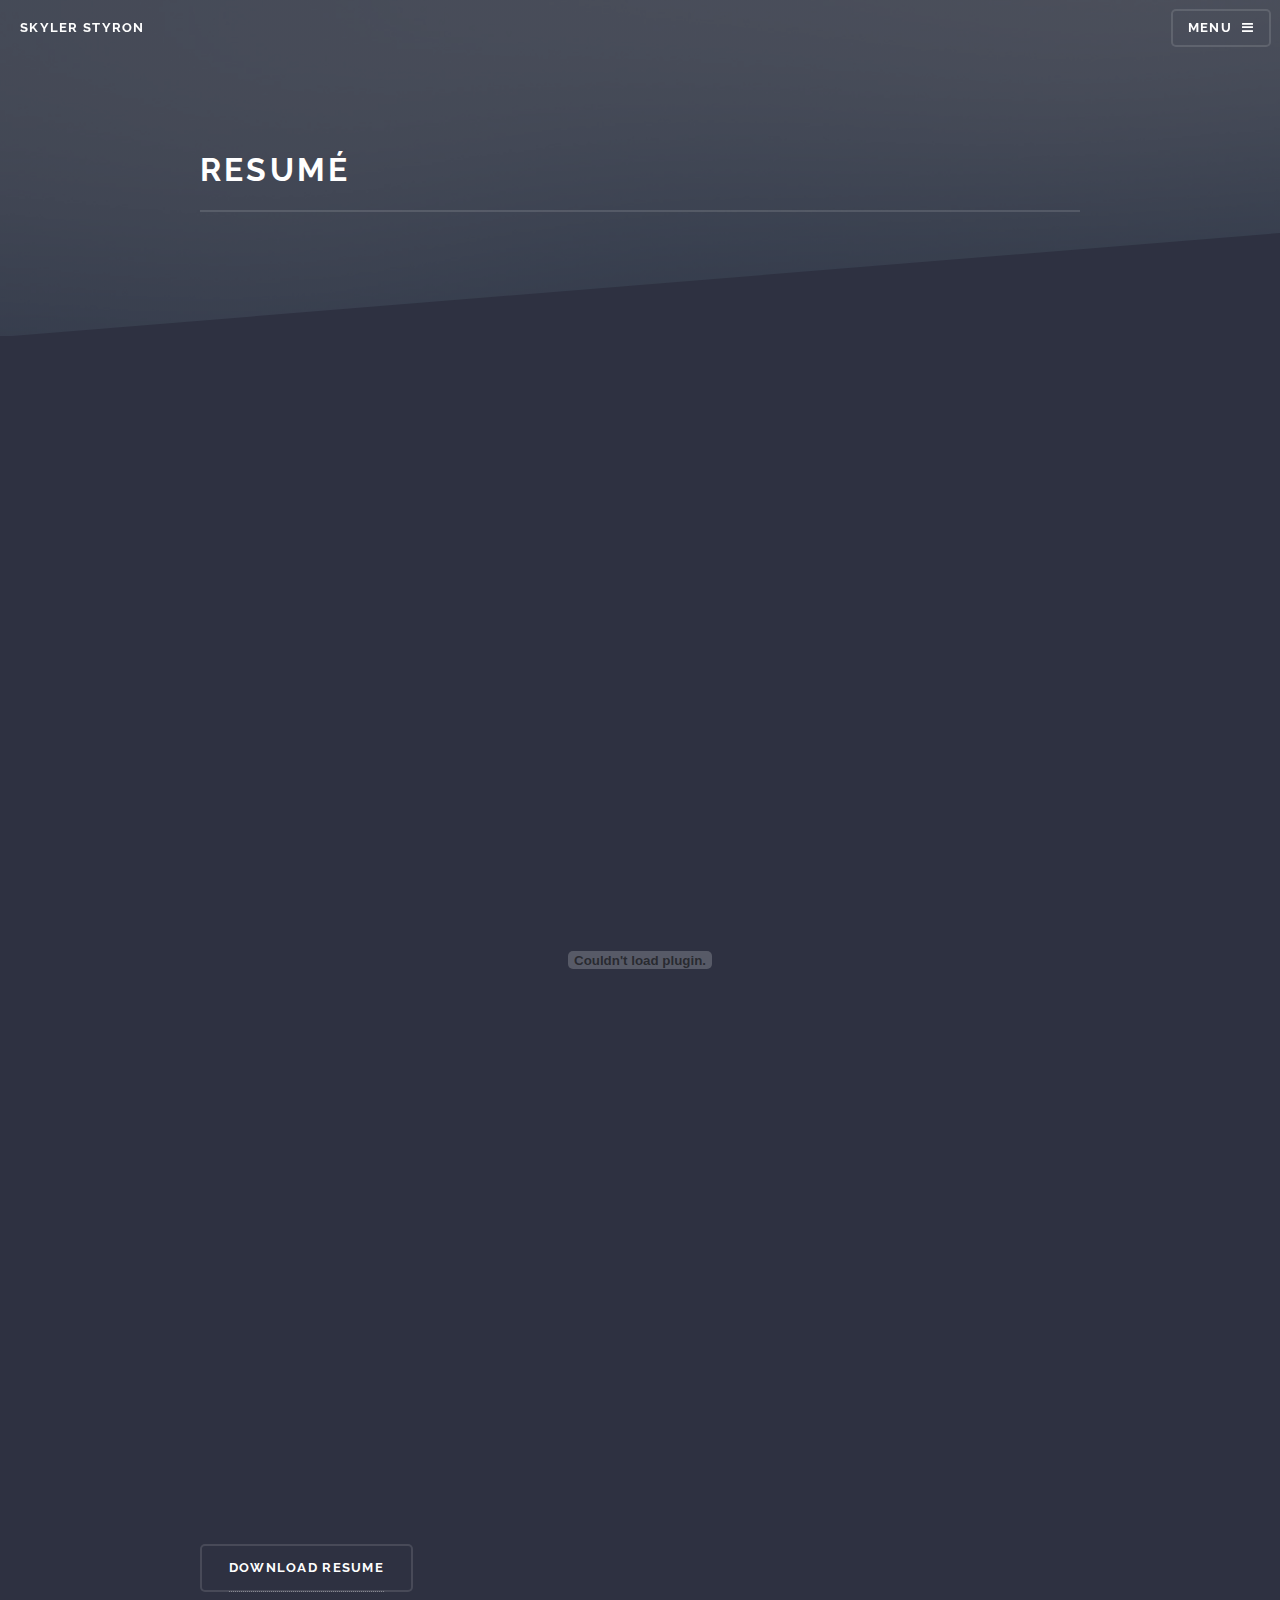
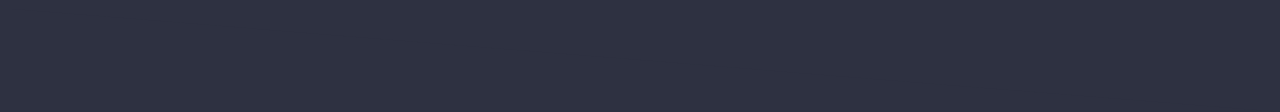
<file: resume.html>
<!DOCTYPE HTML>

<html lang="en" dir="ltr">
	<head>

		<title>Resumé</title>
		<meta charset="utf-8" />
		<meta name="viewport" content="width=device-width, initial-scale=1," />
		<link rel="stylesheet" href="assets/css/main.css" />
		<noscript><link rel="stylesheet" href="assets/css/noscript.css" /></noscript>
	</head>
	<body class="is-preload">

		<!-- Page Wrapper -->
			<div id="page-wrapper">

				<!-- Header -->
					<header id="header">
						<h1><a href="index.html">Skyler Styron</a></h1>
						<nav>
							<a href="#menu">Menu</a>
						</nav>
					</header>

				<!-- Menu -->
					<nav id="menu">
						<div class="inner">
							<h2>Menu</h2>
							<ul class="links">
								<li><a href="index.html">Back to Home</a></li>
								<li><a href="projects.html">Projects</a></li>
							</ul>
							<a href="#" class="close">Close</a>
						</div>
					</nav>

				<!-- Wrapper -->
					<section id="wrapper">
						<header>
							<div class="inner">
								<h2>Resumé</h2>

							</div>
						</header>

						<!-- Content -->
							<div class="wrapper">
								<div class="inner">

										<embed src="images/Skyler Styron Resume July 2019.pdf" type="application/pdf" width="100%" height="1150px" style="border:none;"/>
										<button class="resume"><a target="_blank" href="images/Skyler Styron Resume July 2019.pdf" download>Download Resume</a></button>
								</div>
							</div>

					</section>

				<!-- Footer -->


			</div>

		<!-- Scripts -->
			<script src="assets/js/jquery.min.js"></script>
			<script src="assets/js/jquery.scrollex.min.js"></script>
			<script src="assets/js/browser.min.js"></script>
			<script src="assets/js/breakpoints.min.js"></script>
			<script src="assets/js/util.js"></script>
			<script src="assets/js/main.js"></script>

	</body>
</html>
</file>
<file: assets/css/noscript.css>
/* Banner */

	body.is-preload #banner .logo {
		-moz-transform: none;
		-webkit-transform: none;
		-ms-transform: none;
		transform: none;
		opacity: 1;
	}

	body.is-preload #banner h2 {
		opacity: 1;
		-moz-transform: none;
		-webkit-transform: none;
		-ms-transform: none;
		transform: none;
		-moz-filter: none;
		-webkit-filter: none;
		-ms-filter: none;
		filter: none;
	}

	body.is-preload #banner p {
		opacity: 01;
		-moz-transform: none;
		-webkit-transform: none;
		-ms-transform: none;
		transform: none;
		-moz-filter: none;
		-webkit-filter: none;
		-ms-filter: none;
		filter: none;
	}
</file>
<file: assets/css/main.css>
@import url(font-awesome.min.css);
@import url("https://fonts.googleapis.com/css?family=Raleway:200,700|Source+Sans+Pro:300,600,300italic,600italic");


html {
	scroll-behavior: smooth;
}

html, body, div, span, applet, object,
iframe, h1, h2, h3, h4, h5, h6, p, blockquote,
pre, a, abbr, acronym, address, big, cite,
code, del, dfn, em, img, ins, kbd, q, s, samp,
small, strike, strong, sub, sup, tt, var, b,
u, i, center, dl, dt, dd, ol, ul, li, fieldset,
form, label, legend, table, caption, tbody,
tfoot, thead, tr, th, td, article, aside,
canvas, details, embed, figure, figcaption,
footer, header, hgroup, menu, nav, output, ruby,
section, summary, time, mark, audio, video {
	margin: 0;
	padding: 0;
	border: 0;
	font-size: 100%;
	font: inherit;
	vertical-align: baseline;}

article, aside, details, figcaption, figure,
footer, header, hgroup, menu, nav, section {
	display: block;}

body {
	line-height: 1;
}

ol, ul {
	list-style: none;
}

blockquote, q {
	quotes: none;
}

	blockquote:before, blockquote:after, q:before, q:after {
		content: '';
		content: none;
	}

table {
	border-collapse: collapse;
	border-spacing: 0;
}

body {
	-webkit-text-size-adjust: none;
}

mark {
	background-color: transparent;
	color: inherit;
}

input::-moz-focus-inner {
	border: 0;
	padding: 0;
}

input, select, textarea {
	-moz-appearance: none;
	-webkit-appearance: none;
	-ms-appearance: none;
	appearance: none;
}

/* Basic */

	@-ms-viewport {
		width: device-width;
	}

	body {
		-ms-overflow-style: scrollbar;
	}

	@media screen and (max-width: 480px) {

		html, body {
			min-width: 320px;
		}

	}

	html {
		box-sizing: border-box;
	}

	*, *:before, *:after {
		box-sizing: inherit;
	}

	body {
		background-color: #2e3141;
		background-image: linear-gradient(to top, rgba(46, 49, 65, 0.8), rgba(46, 49, 65, 0.8)), url("../../images/bg.jpg");
		background-size: auto, cover;
		background-attachment: fixed, fixed;
		background-position: center, center;
	}

		body.is-preload *, body.is-preload *:before, body.is-preload *:after {
			-moz-animation: none !important;
			-webkit-animation: none !important;
			-ms-animation: none !important;
			animation: none !important;
			-moz-transition: none !important;
			-webkit-transition: none !important;
			-ms-transition: none !important;
			transition: none !important;
		}

		.wrapper-image {
			width: 100%;
	    height: 100%;
	    object-fit: cover;
	    overflow: hidden;
		}

		.blog-image {
			width: 50%;
	    height: 50%;
	    object-fit: cover;
	    overflow: hidden;
		}

		.blog-image-left {
			width: 50%;
	    height: 50%;
	    object-fit: cover;
	    overflow: hidden;
			padding-right: 2.5px;
		}

		.blog-image-right {
			width: 50%;
	    height: 50%;
	    object-fit: cover;
	    overflow: hidden;
			padding-left: 2.5px;
		}

		.blog-image-mobile {
			width: 20%;
	    height: 20%;
	    object-fit: cover;
	    overflow: hidden;
		}

		.blog-image-mobile-right {
			width: 20%;
	    height: 20%;
	    object-fit: cover;
	    overflow: hidden;
			padding-left: 10px;
		}

/* Type */

	body, input, select, textarea {
		color: #ffffff;
		font-family: "Source Sans Pro", Helvetica, sans-serif;
		font-size: 16.5pt;
		font-weight: 300;
		line-height: 1.65;
	}

		@media screen and (max-width: 1680px) {

			body, input, select, textarea {
				font-size: 13pt;
			}

		}

		@media screen and (max-width: 1280px) {

			body, input, select, textarea {
				font-size: 12pt;
			}

		}

		@media screen and (max-width: 980px) {

			body, input, select, textarea {
				font-size: 12pt;
			}

		}

		@media screen and (max-width: 736px) {

			body, input, select, textarea {
				font-size: 12pt;
			}

		}

		@media screen and (max-width: 480px) {

			body, input, select, textarea {
				font-size: 12pt;
			}

		}

	a {
		-moz-transition: color 0.2s ease-in-out, border-bottom-color 0.2s ease-in-out;
		-webkit-transition: color 0.2s ease-in-out, border-bottom-color 0.2s ease-in-out;
		-ms-transition: color 0.2s ease-in-out, border-bottom-color 0.2s ease-in-out;
		transition: color 0.2s ease-in-out, border-bottom-color 0.2s ease-in-out;
		border-bottom: dotted 1px rgba(255, 255, 255, 0.35);
		color: #ffffff;
		text-decoration: none;
	}

		a:hover {
			border-bottom-color: transparent;
			color: #ffffff !important;
		}

		a.special:not(.button) {
			text-decoration: none;
			border-bottom: 0;
			display: block;
			font-family: Raleway, Helvetica, sans-serif;
			font-size: 0.8em;
			font-weight: 700;
			letter-spacing: 0.1em;
			margin: 0 0 2em 0;
			text-transform: uppercase;
		}

			a.special:not(.button):before {
				-moz-osx-font-smoothing: grayscale;
				-webkit-font-smoothing: antialiased;
				font-family: FontAwesome;
				font-style: normal;
				font-weight: normal;
				text-transform: none !important;
			}

			a.special:not(.button):before {
				-moz-transition: background-color 0.2s ease-in-out;
				-webkit-transition: background-color 0.2s ease-in-out;
				-ms-transition: background-color 0.2s ease-in-out;
				transition: background-color 0.2s ease-in-out;
				border-radius: 100%;
				border: solid 2px rgba(255, 255, 255, 0.125);
				content: '\f105';
				display: inline-block;
				font-size: 1.25em;
				height: 2em;
				line-height: 1.65em;
				margin-right: 0.85em;
				text-align: center;
				text-indent: 0.15em;
				vertical-align: middle;
				width: 2em;
			}

			a.special:not(.button):hover:before {
				background-color: rgba(255, 255, 255, 0.025);
			}

			a.special:not(.button):active:before {
				background-color: rgba(255, 255, 255, 0.075);
			}

	strong, b {
		color: #ffffff;
		font-weight: 600;
	}

	em, i {
		font-style: italic;
	}

	p {
		margin: 0 0 2em 0;
	}

	h1, h2, h3, h4, h5, h6 {
		color: #ffffff;
		font-family: Raleway, Helvetica, sans-serif;
		font-weight: 700;
		letter-spacing: 0.1em;
		margin: 0 0 1em 0;
		text-transform: uppercase;
	}

		h1 a, h2 a, h3 a, h4 a, h5 a, h6 a {
			color: inherit;
			text-decoration: none;
			border-bottom: 0;
		}

		h1 span, h2 span, h3 span, h4 span, h5 span, h6 span {
			font-weight: 200;
		}

		h1.major, h2.major, h3.major, h4.major, h5.major, h6.major {
			padding-bottom: 1em;
			border-bottom: solid 2px rgba(255, 255, 255, 0.125);
		}

	h2 {
		font-size: 1.2em;
	}

	h3 {
		font-size: 0.9em;
	}

	h4 {
		font-size: 0.7em;
	}

	h5 {
		font-size: 0.7em;
	}

	h6 {
		font-size: 0.7em;
	}

	@media screen and (max-width: 736px) {

		h2 {
			font-size: 1em;
		}

		h3 {
			font-size: 0.8em;
		}

	}

	sub {
		font-size: 0.8em;
		position: relative;
		top: 0.5em;
	}

	sup {
		font-size: 0.8em;
		position: relative;
		top: -0.5em;
	}

	blockquote {
		border-left: solid 4px rgba(255, 255, 255, 0.125);
		font-style: italic;
		margin: 0 0 2em 0;
		padding: 0.5em 0 0.5em 2em;
	}

	code {
		background: rgba(255, 255, 255, 0.025);
		border-radius: 5px;
		border: solid 2px rgba(255, 255, 255, 0.125);
		font-family: "Courier New", monospace;
		font-size: 0.9em;
		margin: 0 0.25em;
		padding: 0.25em 0.65em;
	}

	pre {
		-webkit-overflow-scrolling: touch;
		font-family: "Courier New", monospace;
		font-size: 0.9em;
		margin: 0 0 2em 0;
	}

		pre code {
			display: block;
			line-height: 1.75em;
			padding: 1em 1.5em;
			overflow-x: auto;
		}

	hr {
		border: 0;
		border-bottom: solid 2px rgba(255, 255, 255, 0.125);
		margin: 2.5em 0;
	}

		hr.major {
			margin: 4em 0;
		}

	.align-left {
		text-align: left;
	}

	.align-center {
		text-align: center;
	}

	.align-right {
		text-align: right;
	}

/* Row */

	.row {
		display: flex;
		flex-wrap: wrap;
		box-sizing: border-box;
		align-items: stretch;
	}

		.row > * {
			box-sizing: border-box;
		}

		.row.gtr-uniform > * > :last-child {
			margin-bottom: 0;
		}

		.row.aln-left {
			justify-content: flex-start;
		}

		.row.aln-center {
			justify-content: center;
		}

		.row.aln-right {
			justify-content: flex-end;
		}

		.row.aln-top {
			align-items: flex-start;
		}

		.row.aln-middle {
			align-items: center;
		}

		.row.aln-bottom {
			align-items: flex-end;
		}

		.row > .imp {
			order: -1;
		}

		.row > .col-1 {
			width: 8.3333333333%;
		}

		.row > .off-1 {
			margin-left: 8.3333333333%;
		}

		.row > .col-2 {
			width: 16.6666666667%;
		}

		.row > .off-2 {
			margin-left: 16.6666666667%;
		}

		.row > .col-3 {
			width: 25%;
		}

		.row > .off-3 {
			margin-left: 25%;
		}

		.row > .col-4 {
			width: 33.3333333333%;
		}

		.row > .off-4 {
			margin-left: 33.3333333333%;
		}

		.row > .col-5 {
			width: 41.6666666667%;
		}

		.row > .off-5 {
			margin-left: 41.6666666667%;
		}

		.row > .col-6 {
			width: 50%;
		}

		.row > .off-6 {
			margin-left: 50%;
		}

		.row > .col-7 {
			width: 58.3333333333%;
		}

		.row > .off-7 {
			margin-left: 58.3333333333%;
		}

		.row > .col-8 {
			width: 66.6666666667%;
		}

		.row > .off-8 {
			margin-left: 66.6666666667%;
		}

		.row > .col-9 {
			width: 75%;
		}

		.row > .off-9 {
			margin-left: 75%;
		}

		.row > .col-10 {
			width: 83.3333333333%;
		}

		.row > .off-10 {
			margin-left: 83.3333333333%;
		}

		.row > .col-11 {
			width: 91.6666666667%;
		}

		.row > .off-11 {
			margin-left: 91.6666666667%;
		}

		.row > .col-12 {
			width: 100%;
		}

		.row > .off-12 {
			margin-left: 100%;
		}

		.row.gtr-0 {
			margin-top: 0;
			margin-left: 0em;
		}

			.row.gtr-0 > * {
				padding: 0 0 0 0em;
			}

			.row.gtr-0.gtr-uniform {
				margin-top: 0em;
			}

				.row.gtr-0.gtr-uniform > * {
					padding-top: 0em;
				}

		.row.gtr-25 {
			margin-top: 0;
			margin-left: -0.4375em;
		}

			.row.gtr-25 > * {
				padding: 0 0 0 0.4375em;
			}

			.row.gtr-25.gtr-uniform {
				margin-top: -0.4375em;
			}

				.row.gtr-25.gtr-uniform > * {
					padding-top: 0.4375em;
				}

		.row.gtr-50 {
			margin-top: 0;
			margin-left: -0.875em;
		}

			.row.gtr-50 > * {
				padding: 0 0 0 0.875em;
			}

			.row.gtr-50.gtr-uniform {
				margin-top: -0.875em;
			}

				.row.gtr-50.gtr-uniform > * {
					padding-top: 0.875em;
				}

		.row {
			margin-top: 0;
			margin-left: -1.75em;
		}

			.row > * {
				padding: 0 0 0 1.75em;
			}

			.row.gtr-uniform {
				margin-top: -1.75em;
			}

				.row.gtr-uniform > * {
					padding-top: 1.75em;
				}

		.row.gtr-150 {
			margin-top: 0;
			margin-left: -2.625em;
		}

			.row.gtr-150 > * {
				padding: 0 0 0 2.625em;
			}

			.row.gtr-150.gtr-uniform {
				margin-top: -2.625em;
			}

				.row.gtr-150.gtr-uniform > * {
					padding-top: 2.625em;
				}

		.row.gtr-200 {
			margin-top: 0;
			margin-left: -3.5em;
		}

			.row.gtr-200 > * {
				padding: 0 0 0 3.5em;
			}

			.row.gtr-200.gtr-uniform {
				margin-top: -3.5em;
			}

				.row.gtr-200.gtr-uniform > * {
					padding-top: 3.5em;
				}

		@media screen and (max-width: 1680px) {

			.row {
				display: flex;
				flex-wrap: wrap;
				box-sizing: border-box;
				align-items: stretch;
			}

				.row > * {
					box-sizing: border-box;
				}

				.row.gtr-uniform > * > :last-child {
					margin-bottom: 0;
				}

				.row.aln-left {
					justify-content: flex-start;
				}

				.row.aln-center {
					justify-content: center;
				}

				.row.aln-right {
					justify-content: flex-end;
				}

				.row.aln-top {
					align-items: flex-start;
				}

				.row.aln-middle {
					align-items: center;
				}

				.row.aln-bottom {
					align-items: flex-end;
				}

				.row > .imp-xlarge {
					order: -1;
				}

				.row > .col-1-xlarge {
					width: 8.3333333333%;
				}

				.row > .off-1-xlarge {
					margin-left: 8.3333333333%;
				}

				.row > .col-2-xlarge {
					width: 16.6666666667%;
				}

				.row > .off-2-xlarge {
					margin-left: 16.6666666667%;
				}

				.row > .col-3-xlarge {
					width: 25%;
				}

				.row > .off-3-xlarge {
					margin-left: 25%;
				}

				.row > .col-4-xlarge {
					width: 33.3333333333%;
				}

				.row > .off-4-xlarge {
					margin-left: 33.3333333333%;
				}

				.row > .col-5-xlarge {
					width: 41.6666666667%;
				}

				.row > .off-5-xlarge {
					margin-left: 41.6666666667%;
				}

				.row > .col-6-xlarge {
					width: 50%;
				}

				.row > .off-6-xlarge {
					margin-left: 50%;
				}

				.row > .col-7-xlarge {
					width: 58.3333333333%;
				}

				.row > .off-7-xlarge {
					margin-left: 58.3333333333%;
				}

				.row > .col-8-xlarge {
					width: 66.6666666667%;
				}

				.row > .off-8-xlarge {
					margin-left: 66.6666666667%;
				}

				.row > .col-9-xlarge {
					width: 75%;
				}

				.row > .off-9-xlarge {
					margin-left: 75%;
				}

				.row > .col-10-xlarge {
					width: 83.3333333333%;
				}

				.row > .off-10-xlarge {
					margin-left: 83.3333333333%;
				}

				.row > .col-11-xlarge {
					width: 91.6666666667%;
				}

				.row > .off-11-xlarge {
					margin-left: 91.6666666667%;
				}

				.row > .col-12-xlarge {
					width: 100%;
				}

				.row > .off-12-xlarge {
					margin-left: 100%;
				}

				.row.gtr-0 {
					margin-top: 0;
					margin-left: 0em;
				}

					.row.gtr-0 > * {
						padding: 0 0 0 0em;
					}

					.row.gtr-0.gtr-uniform {
						margin-top: 0em;
					}

						.row.gtr-0.gtr-uniform > * {
							padding-top: 0em;
						}

				.row.gtr-25 {
					margin-top: 0;
					margin-left: -0.4375em;
				}

					.row.gtr-25 > * {
						padding: 0 0 0 0.4375em;
					}

					.row.gtr-25.gtr-uniform {
						margin-top: -0.4375em;
					}

						.row.gtr-25.gtr-uniform > * {
							padding-top: 0.4375em;
						}

				.row.gtr-50 {
					margin-top: 0;
					margin-left: -0.875em;
				}

					.row.gtr-50 > * {
						padding: 0 0 0 0.875em;
					}

					.row.gtr-50.gtr-uniform {
						margin-top: -0.875em;
					}

						.row.gtr-50.gtr-uniform > * {
							padding-top: 0.875em;
						}

				.row {
					margin-top: 0;
					margin-left: -1.75em;
				}

					.row > * {
						padding: 0 0 0 1.75em;
					}

					.row.gtr-uniform {
						margin-top: -1.75em;
					}

						.row.gtr-uniform > * {
							padding-top: 1.75em;
						}

				.row.gtr-150 {
					margin-top: 0;
					margin-left: -2.625em;
				}

					.row.gtr-150 > * {
						padding: 0 0 0 2.625em;
					}

					.row.gtr-150.gtr-uniform {
						margin-top: -2.625em;
					}

						.row.gtr-150.gtr-uniform > * {
							padding-top: 2.625em;
						}

				.row.gtr-200 {
					margin-top: 0;
					margin-left: -3.5em;
				}

					.row.gtr-200 > * {
						padding: 0 0 0 3.5em;
					}

					.row.gtr-200.gtr-uniform {
						margin-top: -3.5em;
					}

						.row.gtr-200.gtr-uniform > * {
							padding-top: 3.5em;
						}

		}

		@media screen and (max-width: 1280px) {

			.row {
				display: flex;
				flex-wrap: wrap;
				box-sizing: border-box;
				align-items: stretch;
			}

				.row > * {
					box-sizing: border-box;
				}

				.row.gtr-uniform > * > :last-child {
					margin-bottom: 0;
				}

				.row.aln-left {
					justify-content: flex-start;
				}

				.row.aln-center {
					justify-content: center;
				}

				.row.aln-right {
					justify-content: flex-end;
				}

				.row.aln-top {
					align-items: flex-start;
				}

				.row.aln-middle {
					align-items: center;
				}

				.row.aln-bottom {
					align-items: flex-end;
				}

				.row > .imp-large {
					order: -1;
				}

				.row > .col-1-large {
					width: 8.3333333333%;
				}

				.row > .off-1-large {
					margin-left: 8.3333333333%;
				}

				.row > .col-2-large {
					width: 16.6666666667%;
				}

				.row > .off-2-large {
					margin-left: 16.6666666667%;
				}

				.row > .col-3-large {
					width: 25%;
				}

				.row > .off-3-large {
					margin-left: 25%;
				}

				.row > .col-4-large {
					width: 33.3333333333%;
				}

				.row > .off-4-large {
					margin-left: 33.3333333333%;
				}

				.row > .col-5-large {
					width: 41.6666666667%;
				}

				.row > .off-5-large {
					margin-left: 41.6666666667%;
				}

				.row > .col-6-large {
					width: 50%;
				}

				.row > .off-6-large {
					margin-left: 50%;
				}

				.row > .col-7-large {
					width: 58.3333333333%;
				}

				.row > .off-7-large {
					margin-left: 58.3333333333%;
				}

				.row > .col-8-large {
					width: 66.6666666667%;
				}

				.row > .off-8-large {
					margin-left: 66.6666666667%;
				}

				.row > .col-9-large {
					width: 75%;
				}

				.row > .off-9-large {
					margin-left: 75%;
				}

				.row > .col-10-large {
					width: 83.3333333333%;
				}

				.row > .off-10-large {
					margin-left: 83.3333333333%;
				}

				.row > .col-11-large {
					width: 91.6666666667%;
				}

				.row > .off-11-large {
					margin-left: 91.6666666667%;
				}

				.row > .col-12-large {
					width: 100%;
				}

				.row > .off-12-large {
					margin-left: 100%;
				}

				.row.gtr-0 {
					margin-top: 0;
					margin-left: 0em;
				}

					.row.gtr-0 > * {
						padding: 0 0 0 0em;
					}

					.row.gtr-0.gtr-uniform {
						margin-top: 0em;
					}

						.row.gtr-0.gtr-uniform > * {
							padding-top: 0em;
						}

				.row.gtr-25 {
					margin-top: 0;
					margin-left: -0.4375em;
				}

					.row.gtr-25 > * {
						padding: 0 0 0 0.4375em;
					}

					.row.gtr-25.gtr-uniform {
						margin-top: -0.4375em;
					}

						.row.gtr-25.gtr-uniform > * {
							padding-top: 0.4375em;
						}

				.row.gtr-50 {
					margin-top: 0;
					margin-left: -0.875em;
				}

					.row.gtr-50 > * {
						padding: 0 0 0 0.875em;
					}

					.row.gtr-50.gtr-uniform {
						margin-top: -0.875em;
					}

						.row.gtr-50.gtr-uniform > * {
							padding-top: 0.875em;
						}

				.row {
					margin-top: 0;
					margin-left: -1.75em;
				}

					.row > * {
						padding: 0 0 0 1.75em;
					}

					.row.gtr-uniform {
						margin-top: -1.75em;
					}

						.row.gtr-uniform > * {
							padding-top: 1.75em;
						}

				.row.gtr-150 {
					margin-top: 0;
					margin-left: -2.625em;
				}

					.row.gtr-150 > * {
						padding: 0 0 0 2.625em;
					}

					.row.gtr-150.gtr-uniform {
						margin-top: -2.625em;
					}

						.row.gtr-150.gtr-uniform > * {
							padding-top: 2.625em;
						}

				.row.gtr-200 {
					margin-top: 0;
					margin-left: -3.5em;
				}

					.row.gtr-200 > * {
						padding: 0 0 0 3.5em;
					}

					.row.gtr-200.gtr-uniform {
						margin-top: -3.5em;
					}

						.row.gtr-200.gtr-uniform > * {
							padding-top: 3.5em;
						}

		}

		@media screen and (max-width: 980px) {

			.row {
				display: flex;
				flex-wrap: wrap;
				box-sizing: border-box;
				align-items: stretch;
			}

				.row > * {
					box-sizing: border-box;
				}

				.row.gtr-uniform > * > :last-child {
					margin-bottom: 0;
				}

				.row.aln-left {
					justify-content: flex-start;
				}

				.row.aln-center {
					justify-content: center;
				}

				.row.aln-right {
					justify-content: flex-end;
				}

				.row.aln-top {
					align-items: flex-start;
				}

				.row.aln-middle {
					align-items: center;
				}

				.row.aln-bottom {
					align-items: flex-end;
				}

				.row > .imp-medium {
					order: -1;
				}

				.row > .col-1-medium {
					width: 8.3333333333%;
				}

				.row > .off-1-medium {
					margin-left: 8.3333333333%;
				}

				.row > .col-2-medium {
					width: 16.6666666667%;
				}

				.row > .off-2-medium {
					margin-left: 16.6666666667%;
				}

				.row > .col-3-medium {
					width: 25%;
				}

				.row > .off-3-medium {
					margin-left: 25%;
				}

				.row > .col-4-medium {
					width: 33.3333333333%;
				}

				.row > .off-4-medium {
					margin-left: 33.3333333333%;
				}

				.row > .col-5-medium {
					width: 41.6666666667%;
				}

				.row > .off-5-medium {
					margin-left: 41.6666666667%;
				}

				.row > .col-6-medium {
					width: 50%;
				}

				.row > .off-6-medium {
					margin-left: 50%;
				}

				.row > .col-7-medium {
					width: 58.3333333333%;
				}

				.row > .off-7-medium {
					margin-left: 58.3333333333%;
				}

				.row > .col-8-medium {
					width: 66.6666666667%;
				}

				.row > .off-8-medium {
					margin-left: 66.6666666667%;
				}

				.row > .col-9-medium {
					width: 75%;
				}

				.row > .off-9-medium {
					margin-left: 75%;
				}

				.row > .col-10-medium {
					width: 83.3333333333%;
				}

				.row > .off-10-medium {
					margin-left: 83.3333333333%;
				}

				.row > .col-11-medium {
					width: 91.6666666667%;
				}

				.row > .off-11-medium {
					margin-left: 91.6666666667%;
				}

				.row > .col-12-medium {
					width: 100%;
				}

				.row > .off-12-medium {
					margin-left: 100%;
				}

				.row.gtr-0 {
					margin-top: 0;
					margin-left: 0em;
				}

					.row.gtr-0 > * {
						padding: 0 0 0 0em;
					}

					.row.gtr-0.gtr-uniform {
						margin-top: 0em;
					}

						.row.gtr-0.gtr-uniform > * {
							padding-top: 0em;
						}

				.row.gtr-25 {
					margin-top: 0;
					margin-left: -0.4375em;
				}

					.row.gtr-25 > * {
						padding: 0 0 0 0.4375em;
					}

					.row.gtr-25.gtr-uniform {
						margin-top: -0.4375em;
					}

						.row.gtr-25.gtr-uniform > * {
							padding-top: 0.4375em;
						}

				.row.gtr-50 {
					margin-top: 0;
					margin-left: -0.875em;
				}

					.row.gtr-50 > * {
						padding: 0 0 0 0.875em;
					}

					.row.gtr-50.gtr-uniform {
						margin-top: -0.875em;
					}

						.row.gtr-50.gtr-uniform > * {
							padding-top: 0.875em;
						}

				.row {
					margin-top: 0;
					margin-left: -1.75em;
				}

					.row > * {
						padding: 0 0 0 1.75em;
					}

					.row.gtr-uniform {
						margin-top: -1.75em;
					}

						.row.gtr-uniform > * {
							padding-top: 1.75em;
						}

				.row.gtr-150 {
					margin-top: 0;
					margin-left: -2.625em;
				}

					.row.gtr-150 > * {
						padding: 0 0 0 2.625em;
					}

					.row.gtr-150.gtr-uniform {
						margin-top: -2.625em;
					}

						.row.gtr-150.gtr-uniform > * {
							padding-top: 2.625em;
						}

				.row.gtr-200 {
					margin-top: 0;
					margin-left: -3.5em;
				}

					.row.gtr-200 > * {
						padding: 0 0 0 3.5em;
					}

					.row.gtr-200.gtr-uniform {
						margin-top: -3.5em;
					}

						.row.gtr-200.gtr-uniform > * {
							padding-top: 3.5em;
						}

		}

		@media screen and (max-width: 736px) {

			.row {
				display: flex;
				flex-wrap: wrap;
				box-sizing: border-box;
				align-items: stretch;
			}

				.row > * {
					box-sizing: border-box;
				}

				.row.gtr-uniform > * > :last-child {
					margin-bottom: 0;
				}

				.row.aln-left {
					justify-content: flex-start;
				}

				.row.aln-center {
					justify-content: center;
				}

				.row.aln-right {
					justify-content: flex-end;
				}

				.row.aln-top {
					align-items: flex-start;
				}

				.row.aln-middle {
					align-items: center;
				}

				.row.aln-bottom {
					align-items: flex-end;
				}

				.row > .imp-small {
					order: -1;
				}

				.row > .col-1-small {
					width: 8.3333333333%;
				}

				.row > .off-1-small {
					margin-left: 8.3333333333%;
				}

				.row > .col-2-small {
					width: 16.6666666667%;
				}

				.row > .off-2-small {
					margin-left: 16.6666666667%;
				}

				.row > .col-3-small {
					width: 25%;
				}

				.row > .off-3-small {
					margin-left: 25%;
				}

				.row > .col-4-small {
					width: 33.3333333333%;
				}

				.row > .off-4-small {
					margin-left: 33.3333333333%;
				}

				.row > .col-5-small {
					width: 41.6666666667%;
				}

				.row > .off-5-small {
					margin-left: 41.6666666667%;
				}

				.row > .col-6-small {
					width: 50%;
				}

				.row > .off-6-small {
					margin-left: 50%;
				}

				.row > .col-7-small {
					width: 58.3333333333%;
				}

				.row > .off-7-small {
					margin-left: 58.3333333333%;
				}

				.row > .col-8-small {
					width: 66.6666666667%;
				}

				.row > .off-8-small {
					margin-left: 66.6666666667%;
				}

				.row > .col-9-small {
					width: 75%;
				}

				.row > .off-9-small {
					margin-left: 75%;
				}

				.row > .col-10-small {
					width: 83.3333333333%;
				}

				.row > .off-10-small {
					margin-left: 83.3333333333%;
				}

				.row > .col-11-small {
					width: 91.6666666667%;
				}

				.row > .off-11-small {
					margin-left: 91.6666666667%;
				}

				.row > .col-12-small {
					width: 100%;
				}

				.row > .off-12-small {
					margin-left: 100%;
				}

				.row.gtr-0 {
					margin-top: 0;
					margin-left: 0em;
				}

					.row.gtr-0 > * {
						padding: 0 0 0 0em;
					}

					.row.gtr-0.gtr-uniform {
						margin-top: 0em;
					}

						.row.gtr-0.gtr-uniform > * {
							padding-top: 0em;
						}

				.row.gtr-25 {
					margin-top: 0;
					margin-left: -0.3125em;
				}

					.row.gtr-25 > * {
						padding: 0 0 0 0.3125em;
					}

					.row.gtr-25.gtr-uniform {
						margin-top: -0.3125em;
					}

						.row.gtr-25.gtr-uniform > * {
							padding-top: 0.3125em;
						}

				.row.gtr-50 {
					margin-top: 0;
					margin-left: -0.625em;
				}

					.row.gtr-50 > * {
						padding: 0 0 0 0.625em;
					}

					.row.gtr-50.gtr-uniform {
						margin-top: -0.625em;
					}

						.row.gtr-50.gtr-uniform > * {
							padding-top: 0.625em;
						}

				.row {
					margin-top: 0;
					margin-left: -1.25em;
				}

					.row > * {
						padding: 0 0 0 1.25em;
					}

					.row.gtr-uniform {
						margin-top: -1.25em;
					}

						.row.gtr-uniform > * {
							padding-top: 1.25em;
						}

				.row.gtr-150 {
					margin-top: 0;
					margin-left: -1.875em;
				}

					.row.gtr-150 > * {
						padding: 0 0 0 1.875em;
					}

					.row.gtr-150.gtr-uniform {
						margin-top: -1.875em;
					}

						.row.gtr-150.gtr-uniform > * {
							padding-top: 1.875em;
						}

				.row.gtr-200 {
					margin-top: 0;
					margin-left: -2.5em;
				}

					.row.gtr-200 > * {
						padding: 0 0 0 2.5em;
					}

					.row.gtr-200.gtr-uniform {
						margin-top: -2.5em;
					}

						.row.gtr-200.gtr-uniform > * {
							padding-top: 2.5em;
						}

		}

		@media screen and (max-width: 480px) {

			.row {
				display: flex;
				flex-wrap: wrap;
				box-sizing: border-box;
				align-items: stretch;
			}

				.row > * {
					box-sizing: border-box;
				}

				.row.gtr-uniform > * > :last-child {
					margin-bottom: 0;
				}

				.row.aln-left {
					justify-content: flex-start;
				}

				.row.aln-center {
					justify-content: center;
				}

				.row.aln-right {
					justify-content: flex-end;
				}

				.row.aln-top {
					align-items: flex-start;
				}

				.row.aln-middle {
					align-items: center;
				}

				.row.aln-bottom {
					align-items: flex-end;
				}

				.row > .imp-xsmall {
					order: -1;
				}

				.row > .col-1-xsmall {
					width: 8.3333333333%;
				}

				.row > .off-1-xsmall {
					margin-left: 8.3333333333%;
				}

				.row > .col-2-xsmall {
					width: 16.6666666667%;
				}

				.row > .off-2-xsmall {
					margin-left: 16.6666666667%;
				}

				.row > .col-3-xsmall {
					width: 25%;
				}

				.row > .off-3-xsmall {
					margin-left: 25%;
				}

				.row > .col-4-xsmall {
					width: 33.3333333333%;
				}

				.row > .off-4-xsmall {
					margin-left: 33.3333333333%;
				}

				.row > .col-5-xsmall {
					width: 41.6666666667%;
				}

				.row > .off-5-xsmall {
					margin-left: 41.6666666667%;
				}

				.row > .col-6-xsmall {
					width: 50%;
				}

				.row > .off-6-xsmall {
					margin-left: 50%;
				}

				.row > .col-7-xsmall {
					width: 58.3333333333%;
				}

				.row > .off-7-xsmall {
					margin-left: 58.3333333333%;
				}

				.row > .col-8-xsmall {
					width: 66.6666666667%;
				}

				.row > .off-8-xsmall {
					margin-left: 66.6666666667%;
				}

				.row > .col-9-xsmall {
					width: 75%;
				}

				.row > .off-9-xsmall {
					margin-left: 75%;
				}

				.row > .col-10-xsmall {
					width: 83.3333333333%;
				}

				.row > .off-10-xsmall {
					margin-left: 83.3333333333%;
				}

				.row > .col-11-xsmall {
					width: 91.6666666667%;
				}

				.row > .off-11-xsmall {
					margin-left: 91.6666666667%;
				}

				.row > .col-12-xsmall {
					width: 100%;
				}

				.row > .off-12-xsmall {
					margin-left: 100%;
				}

				.row.gtr-0 {
					margin-top: 0;
					margin-left: 0em;
				}

					.row.gtr-0 > * {
						padding: 0 0 0 0em;
					}

					.row.gtr-0.gtr-uniform {
						margin-top: 0em;
					}

						.row.gtr-0.gtr-uniform > * {
							padding-top: 0em;
						}

				.row.gtr-25 {
					margin-top: 0;
					margin-left: -0.3125em;
				}

					.row.gtr-25 > * {
						padding: 0 0 0 0.3125em;
					}

					.row.gtr-25.gtr-uniform {
						margin-top: -0.3125em;
					}

						.row.gtr-25.gtr-uniform > * {
							padding-top: 0.3125em;
						}

				.row.gtr-50 {
					margin-top: 0;
					margin-left: -0.625em;
				}

					.row.gtr-50 > * {
						padding: 0 0 0 0.625em;
					}

					.row.gtr-50.gtr-uniform {
						margin-top: -0.625em;
					}

						.row.gtr-50.gtr-uniform > * {
							padding-top: 0.625em;
						}

				.row {
					margin-top: 0;
					margin-left: -1.25em;
				}

					.row > * {
						padding: 0 0 0 1.25em;
					}

					.row.gtr-uniform {
						margin-top: -1.25em;
					}

						.row.gtr-uniform > * {
							padding-top: 1.25em;
						}

				.row.gtr-150 {
					margin-top: 0;
					margin-left: -1.875em;
				}

					.row.gtr-150 > * {
						padding: 0 0 0 1.875em;
					}

					.row.gtr-150.gtr-uniform {
						margin-top: -1.875em;
					}

						.row.gtr-150.gtr-uniform > * {
							padding-top: 1.875em;
						}

				.row.gtr-200 {
					margin-top: 0;
					margin-left: -2.5em;
				}

					.row.gtr-200 > * {
						padding: 0 0 0 2.5em;
					}

					.row.gtr-200.gtr-uniform {
						margin-top: -2.5em;
					}

						.row.gtr-200.gtr-uniform > * {
							padding-top: 2.5em;
						}

		}

		@media screen and (max-width: 360px) {

			.row {
				display: flex;
				flex-wrap: wrap;
				box-sizing: border-box;
				align-items: stretch;
			}

				.row > * {
					box-sizing: border-box;
				}

				.row.gtr-uniform > * > :last-child {
					margin-bottom: 0;
				}

				.row.aln-left {
					justify-content: flex-start;
				}

				.row.aln-center {
					justify-content: center;
				}

				.row.aln-right {
					justify-content: flex-end;
				}

				.row.aln-top {
					align-items: flex-start;
				}

				.row.aln-middle {
					align-items: center;
				}

				.row.aln-bottom {
					align-items: flex-end;
				}

				.row > .imp-xxsmall {
					order: -1;
				}

				.row > .col-1-xxsmall {
					width: 8.3333333333%;
				}

				.row > .off-1-xxsmall {
					margin-left: 8.3333333333%;
				}

				.row > .col-2-xxsmall {
					width: 16.6666666667%;
				}

				.row > .off-2-xxsmall {
					margin-left: 16.6666666667%;
				}

				.row > .col-3-xxsmall {
					width: 25%;
				}

				.row > .off-3-xxsmall {
					margin-left: 25%;
				}

				.row > .col-4-xxsmall {
					width: 33.3333333333%;
				}

				.row > .off-4-xxsmall {
					margin-left: 33.3333333333%;
				}

				.row > .col-5-xxsmall {
					width: 41.6666666667%;
				}

				.row > .off-5-xxsmall {
					margin-left: 41.6666666667%;
				}

				.row > .col-6-xxsmall {
					width: 50%;
				}

				.row > .off-6-xxsmall {
					margin-left: 50%;
				}

				.row > .col-7-xxsmall {
					width: 58.3333333333%;
				}

				.row > .off-7-xxsmall {
					margin-left: 58.3333333333%;
				}

				.row > .col-8-xxsmall {
					width: 66.6666666667%;
				}

				.row > .off-8-xxsmall {
					margin-left: 66.6666666667%;
				}

				.row > .col-9-xxsmall {
					width: 75%;
				}

				.row > .off-9-xxsmall {
					margin-left: 75%;
				}

				.row > .col-10-xxsmall {
					width: 83.3333333333%;
				}

				.row > .off-10-xxsmall {
					margin-left: 83.3333333333%;
				}

				.row > .col-11-xxsmall {
					width: 91.6666666667%;
				}

				.row > .off-11-xxsmall {
					margin-left: 91.6666666667%;
				}

				.row > .col-12-xxsmall {
					width: 100%;
				}

				.row > .off-12-xxsmall {
					margin-left: 100%;
				}

				.row.gtr-0 {
					margin-top: 0;
					margin-left: 0em;
				}

					.row.gtr-0 > * {
						padding: 0 0 0 0em;
					}

					.row.gtr-0.gtr-uniform {
						margin-top: 0em;
					}

						.row.gtr-0.gtr-uniform > * {
							padding-top: 0em;
						}

				.row.gtr-25 {
					margin-top: 0;
					margin-left: -0.3125em;
				}

					.row.gtr-25 > * {
						padding: 0 0 0 0.3125em;
					}

					.row.gtr-25.gtr-uniform {
						margin-top: -0.3125em;
					}

						.row.gtr-25.gtr-uniform > * {
							padding-top: 0.3125em;
						}

				.row.gtr-50 {
					margin-top: 0;
					margin-left: -0.625em;
				}

					.row.gtr-50 > * {
						padding: 0 0 0 0.625em;
					}

					.row.gtr-50.gtr-uniform {
						margin-top: -0.625em;
					}

						.row.gtr-50.gtr-uniform > * {
							padding-top: 0.625em;
						}

				.row {
					margin-top: 0;
					margin-left: -1.25em;
				}

					.row > * {
						padding: 0 0 0 1.25em;
					}

					.row.gtr-uniform {
						margin-top: -1.25em;
					}

						.row.gtr-uniform > * {
							padding-top: 1.25em;
						}

				.row.gtr-150 {
					margin-top: 0;
					margin-left: -1.875em;
				}

					.row.gtr-150 > * {
						padding: 0 0 0 1.875em;
					}

					.row.gtr-150.gtr-uniform {
						margin-top: -1.875em;
					}

						.row.gtr-150.gtr-uniform > * {
							padding-top: 1.875em;
						}

				.row.gtr-200 {
					margin-top: 0;
					margin-left: -2.5em;
				}

					.row.gtr-200 > * {
						padding: 0 0 0 2.5em;
					}

					.row.gtr-200.gtr-uniform {
						margin-top: -2.5em;
					}

						.row.gtr-200.gtr-uniform > * {
							padding-top: 2.5em;
						}

		}

/* Section/Article */

	section.special, article.special {
		text-align: center;
	}

/* Form */

	form {
		margin: 0 0 2em 0;
	}

		form > :last-child {
			margin-bottom: 0;
		}

		form > .fields {
			display: -moz-flex;
			display: -webkit-flex;
			display: -ms-flex;
			display: flex;
			-moz-flex-wrap: wrap;
			-webkit-flex-wrap: wrap;
			-ms-flex-wrap: wrap;
			flex-wrap: wrap;
			width: calc(100% + 3em);
			margin: -1.5em 0 2em -1.5em;
		}

			form > .fields > .field {
				-moz-flex-grow: 0;
				-webkit-flex-grow: 0;
				-ms-flex-grow: 0;
				flex-grow: 0;
				-moz-flex-shrink: 0;
				-webkit-flex-shrink: 0;
				-ms-flex-shrink: 0;
				flex-shrink: 0;
				padding: 1.5em 0 0 1.5em;
				width: calc(100% - 1.5em);
			}

				form > .fields > .field.half {
					width: calc(50% - 0.75em);
				}

				form > .fields > .field.third {
					width: calc(100%/3 - 0.5em);
				}

				form > .fields > .field.quarter {
					width: calc(25% - 0.375em);
				}

		@media screen and (max-width: 480px) {

			form > .fields {
				width: calc(100% + 3em);
				margin: -1.5em 0 2em -1.5em;
			}

				form > .fields > .field {
					padding: 1.5em 0 0 1.5em;
					width: calc(100% - 1.5em);
				}

					form > .fields > .field.half {
						width: calc(100% - 1.5em);
					}

					form > .fields > .field.third {
						width: calc(100% - 1.5em);
					}

					form > .fields > .field.quarter {
						width: calc(100% - 1.5em);
					}

		}

	label {
		color: #ffffff;
		display: block;
		font-family: Raleway, Helvetica, sans-serif;
		font-size: 0.8em;
		font-weight: 700;
		letter-spacing: 0.1em;
		margin: 0 0 0.7em 0;
		text-transform: uppercase;
	}

	input[type="text"],
	input[type="password"],
	input[type="email"],
	input[type="tel"],
	select,
	textarea {
		-moz-appearance: none;
		-webkit-appearance: none;
		-ms-appearance: none;
		appearance: none;
		background: rgba(255, 255, 255, 0.025);
		border-radius: 5px;
		border: none;
		border: solid 2px rgba(255, 255, 255, 0.125);
		color: inherit;
		display: block;
		outline: 0;
		padding: 0 1em;
		text-decoration: none;
		width: 100%;
	}

		input[type="text"]:invalid,
		input[type="password"]:invalid,
		input[type="email"]:invalid,
		input[type="tel"]:invalid,
		select:invalid,
		textarea:invalid {
			box-shadow: none;
		}

		input[type="text"]:focus,
		input[type="password"]:focus,
		input[type="email"]:focus,
		input[type="tel"]:focus,
		select:focus,
		textarea:focus {
			border-color: #5b6ba6;
		}

	select {
		background-image: url("data:image/svg+xml;charset=utf8,%3Csvg xmlns='http://www.w3.org/2000/svg' width='40' height='40' preserveAspectRatio='none' viewBox='0 0 40 40'%3E%3Cpath d='M9.4,12.3l10.4,10.4l10.4-10.4c0.2-0.2,0.5-0.4,0.9-0.4c0.3,0,0.6,0.1,0.9,0.4l3.3,3.3c0.2,0.2,0.4,0.5,0.4,0.9 c0,0.4-0.1,0.6-0.4,0.9L20.7,31.9c-0.2,0.2-0.5,0.4-0.9,0.4c-0.3,0-0.6-0.1-0.9-0.4L4.3,17.3c-0.2-0.2-0.4-0.5-0.4-0.9 c0-0.4,0.1-0.6,0.4-0.9l3.3-3.3c0.2-0.2,0.5-0.4,0.9-0.4S9.1,12.1,9.4,12.3z' fill='rgba(255, 255, 255, 0.125)' /%3E%3C/svg%3E");
		background-size: 1.25rem;
		background-repeat: no-repeat;
		background-position: calc(100% - 1rem) center;
		height: 2.75em;
		padding-right: 2.75em;
		text-overflow: ellipsis;
	}

		select option {
			color: #ffffff;
			background: #2e3141;
		}

		select:focus::-ms-value {
			background-color: transparent;
		}

		select::-ms-expand {
			display: none;
		}

	input[type="text"],
	input[type="password"],
	input[type="email"],
	select {
		height: 2.75em;
	}

	textarea {
		padding: 0.75em 1em;
	}

	input[type="checkbox"],
	input[type="radio"] {
		-moz-appearance: none;
		-webkit-appearance: none;
		-ms-appearance: none;
		appearance: none;
		display: block;
		float: left;
		margin-right: -2em;
		opacity: 0;
		width: 1em;
		z-index: -1;
	}

		input[type="checkbox"] + label,
		input[type="radio"] + label {
			text-decoration: none;
			color: #ffffff;
			cursor: pointer;
			display: inline-block;
			font-size: 1em;
			font-family: "Source Sans Pro", Helvetica, sans-serif;
			text-transform: none;
			letter-spacing: 0;
			font-weight: 300;
			padding-left: 2.4em;
			padding-right: 0.75em;
			position: relative;
		}

			input[type="checkbox"] + label:before,
			input[type="radio"] + label:before {
				-moz-osx-font-smoothing: grayscale;
				-webkit-font-smoothing: antialiased;
				font-family: FontAwesome;
				font-style: normal;
				font-weight: normal;
				text-transform: none !important;
			}

			input[type="checkbox"] + label:before,
			input[type="radio"] + label:before {
				background: rgba(255, 255, 255, 0.025);
				border-radius: 5px;
				border: solid 2px rgba(255, 255, 255, 0.125);
				content: '';
				display: inline-block;
				height: 1.65em;
				left: 0;
				line-height: 1.58125em;
				position: absolute;
				text-align: center;
				top: 0;
				width: 1.65em;
			}

		input[type="checkbox"]:checked + label:before,
		input[type="radio"]:checked + label:before {
			background: #ffffff;
			border-color: #ffffff;
			content: '\f00c';
			color: #2e3141;
		}

		input[type="checkbox"]:focus + label:before,
		input[type="radio"]:focus + label:before {
			border-color: #4c5c96;
		}

	input[type="checkbox"] + label:before {
		border-radius: 5px;
	}

	input[type="radio"] + label:before {
		border-radius: 100%;
	}

	::-webkit-input-placeholder {
		color: rgba(255, 255, 255, 0.35) !important;
		opacity: 1.0;
	}

	:-moz-placeholder {
		color: rgba(255, 255, 255, 0.35) !important;
		opacity: 1.0;
	}

	::-moz-placeholder {
		color: rgba(255, 255, 255, 0.35) !important;
		opacity: 1.0;
	}

	:-ms-input-placeholder {
		color: rgba(255, 255, 255, 0.35) !important;
		opacity: 1.0;
	}

/* Box */

	.box {
		border-radius: 5px;
		border: solid 2px rgba(255, 255, 255, 0.125);
		margin-bottom: 2em;
		padding: 1.5em;
	}

		.box > :last-child,
		.box > :last-child > :last-child,
		.box > :last-child > :last-child > :last-child {
			margin-bottom: 0;
		}

		.box.alt {
			border: 0;
			border-radius: 0;
			padding: 0;
		}

/* Icon */

	.icon {
		text-decoration: none;
		border-bottom: none;
		position: relative;
	}

		.icon:before {
			-moz-osx-font-smoothing: grayscale;
			-webkit-font-smoothing: antialiased;
			font-family: FontAwesome;
			font-style: normal;
			font-weight: normal;
			text-transform: none !important;
		}

		.icon > .label {
			display: none;
		}

/* Image */

	.image {
		border-radius: 5px;
		border: 0;
		display: inline-block;
		position: relative;
	}

		.image img {
			border-radius: 5px;
			display: block;
		}

		.image.left, .image.right {
			max-width: 40%;
		}

			.image.left img, .image.right img {
				width: 100%;
			}

		.image.left {
			float: left;
			padding: 0 1.5em 1em 0;
			top: 0.25em;
		}

		.image.right {
			float: right;
			padding: 0 0 1em 1.5em;
			top: 0.25em;
		}

		.image.fit {
			display: block;
			margin: 0 0 2em 0;
			width: 100%;
		}

			.image.fit img {
				width: 100%;
			}

		.image.main {
			display: block;
			margin: 0 0 3em 0;
			width: 100%;
		}

			.image.main img {
				width: 100%;
			}

/* List */

	ol {
		list-style: decimal;
		margin: 0 0 2em 0;
		padding-left: 1.25em;
	}

		ol li {
			padding-left: 0.25em;
		}

	ul {
		list-style: disc;
		margin: 0 0 2em 0;
		padding-left: 1em;
	}

		ul li {
			padding-left: 0.5em;
		}

		ul.alt {
			list-style: none;
			padding-left: 0;
		}

			ul.alt li {
				border-top: solid 1px rgba(255, 255, 255, 0.125);
				padding: 0.5em 0;
			}

				ul.alt li:first-child {
					border-top: 0;
					padding-top: 0;
				}

	dl {
		margin: 0 0 2em 0;
	}

		dl dt {
			display: block;
			font-weight: 600;
			margin: 0 0 1em 0;
		}

		dl dd {
			margin-left: 2em;
		}

/* Actions */

	ul.actions {
		display: -moz-flex;
		display: -webkit-flex;
		display: -ms-flex;
		display: flex;
		cursor: default;
		list-style: none;
		margin-left: -1em;
		padding-left: 0;
	}

		ul.actions li {
			padding: 0 0 0 1em;
			vertical-align: middle;
		}

		ul.actions.special {
			-moz-justify-content: center;
			-webkit-justify-content: center;
			-ms-justify-content: center;
			justify-content: center;
			width: 100%;
			margin-left: 0;
		}

			ul.actions.special li:first-child {
				padding-left: 0;
			}

		ul.actions.stacked {
			-moz-flex-direction: column;
			-webkit-flex-direction: column;
			-ms-flex-direction: column;
			flex-direction: column;
			margin-left: 0;
		}

			ul.actions.stacked li {
				padding: 1.3em 0 0 0;
			}

				ul.actions.stacked li:first-child {
					padding-top: 0;
				}

		ul.actions.fit {
			width: calc(100% + 1em);
		}

			ul.actions.fit li {
				-moz-flex-grow: 1;
				-webkit-flex-grow: 1;
				-ms-flex-grow: 1;
				flex-grow: 1;
				-moz-flex-shrink: 1;
				-webkit-flex-shrink: 1;
				-ms-flex-shrink: 1;
				flex-shrink: 1;
				width: 100%;
			}

				ul.actions.fit li > * {
					width: 100%;
				}

			ul.actions.fit.stacked {
				width: 100%;
			}

		@media screen and (max-width: 480px) {

			ul.actions:not(.fixed) {
				-moz-flex-direction: column;
				-webkit-flex-direction: column;
				-ms-flex-direction: column;
				flex-direction: column;
				margin-left: 0;
				width: 100% !important;
			}

				ul.actions:not(.fixed) li {
					-moz-flex-grow: 1;
					-webkit-flex-grow: 1;
					-ms-flex-grow: 1;
					flex-grow: 1;
					-moz-flex-shrink: 1;
					-webkit-flex-shrink: 1;
					-ms-flex-shrink: 1;
					flex-shrink: 1;
					padding: 1em 0 0 0;
					text-align: center;
					width: 100%;
				}

					ul.actions:not(.fixed) li > * {
						width: 100%;
					}

					ul.actions:not(.fixed) li:first-child {
						padding-top: 0;
					}

					ul.actions:not(.fixed) li input[type="submit"],
					ul.actions:not(.fixed) li input[type="reset"],
					ul.actions:not(.fixed) li input[type="button"],
					ul.actions:not(.fixed) li button,
					ul.actions:not(.fixed) li .button {
						width: 100%;
					}

						ul.actions:not(.fixed) li input[type="submit"].icon:before,
						ul.actions:not(.fixed) li input[type="reset"].icon:before,
						ul.actions:not(.fixed) li input[type="button"].icon:before,
						ul.actions:not(.fixed) li button.icon:before,
						ul.actions:not(.fixed) li .button.icon:before {
							margin-left: -0.5rem;
						}

		}

/* Icons */

	ul.icons {
		cursor: default;
		list-style: none;
		padding-left: 0;
	}

		ul.icons li {
			display: inline-block;
			padding: 0 1em 0 0;
		}

			ul.icons li:last-child {
				padding-right: 0;
			}

			ul.icons li .icon:before {
				font-size: 1.25em;
			}

/* Contact */

	ul.contact {
		list-style: none;
		padding: 0;
	}

		ul.contact li {
			text-decoration: none;
			margin: 2.5em 0 0 0;
			padding: 0 0 0 3.25em;
			position: relative;
		}

			ul.contact li:before {
				-moz-osx-font-smoothing: grayscale;
				-webkit-font-smoothing: antialiased;
				font-family: FontAwesome;
				font-style: normal;
				font-weight: normal;
				text-transform: none !important;
			}

			ul.contact li:before {
				border-radius: 100%;
				border: solid 2px rgba(255, 255, 255, 0.125);
				display: inline-block;
				font-size: 0.8em;
				height: 2.5em;
				left: 0;
				line-height: 2.35em;
				position: absolute;
				text-align: center;
				top: 0;
				width: 2.5em;
			}

			ul.contact li:first-child {
				margin-top: 0;
			}

		@media screen and (max-width: 736px) {

			ul.contact li {
				margin: 1.5em 0 0 0;
			}

		}

/* Pagination */

	ul.pagination {
		cursor: default;
		list-style: none;
		padding-left: 0;
	}

		ul.pagination li {
			display: inline-block;
			padding-left: 0;
			vertical-align: middle;
		}

			ul.pagination li > .page {
				-moz-transition: background-color 0.2s ease-in-out, color 0.2s ease-in-out;
				-webkit-transition: background-color 0.2s ease-in-out, color 0.2s ease-in-out;
				-ms-transition: background-color 0.2s ease-in-out, color 0.2s ease-in-out;
				transition: background-color 0.2s ease-in-out, color 0.2s ease-in-out;
				border-bottom: 0;
				border-radius: 5px;
				display: inline-block;
				height: 1.5em;
				line-height: 1.5em;
				margin: 0 0.125em;
				min-width: 1.5em;
				padding: 0 0.5em;
				text-align: center;
			}

				ul.pagination li > .page:hover {
					background-color: rgba(255, 255, 255, 0.025);
				}

				ul.pagination li > .page.active {
					background-color: #4c5c96;
				}

			ul.pagination li:first-child {
				padding-right: 0.75em;
			}

			ul.pagination li:last-child {
				padding-left: 0.75em;
			}

		@media screen and (max-width: 480px) {

			ul.pagination li:nth-child(n+2):nth-last-child(n+2) {
				display: none;
			}

			ul.pagination li .button {
				width: 100%;
			}

			ul.pagination li:first-child {
				width: calc(50% - 2px);
				text-align: left;
				padding-right: 0.325em;
			}

			ul.pagination li:last-child {
				width: calc(50% - 2px);
				text-align: right;
				padding-left: 0.325em;
			}

		}

/* Table */

	.table-wrapper {
		-webkit-overflow-scrolling: touch;
		overflow-x: auto;
	}

	table {
		margin: 0 0 2em 0;
		width: 100%;
	}

		table tbody tr {
			border: solid 1px rgba(255, 255, 255, 0.125);
			border-left: 0;
			border-right: 0;
		}

			table tbody tr:nth-child(2n + 1) {
				background-color: rgba(255, 255, 255, 0.025);
			}

		table td {
			padding: 0.75em 0.75em;
		}

		table th {
			color: #ffffff;
			font-size: 0.9em;
			font-weight: 600;
			padding: 0 0.75em 0.75em 0.75em;
			text-align: left;
		}

		table thead {
			border-bottom: solid 2px rgba(255, 255, 255, 0.125);
		}

		table tfoot {
			border-top: solid 2px rgba(255, 255, 255, 0.125);
		}

		table.alt {
			border-collapse: separate;
		}

			table.alt tbody tr td {
				border: solid 1px rgba(255, 255, 255, 0.125);
				border-left-width: 0;
				border-top-width: 0;
			}

				table.alt tbody tr td:first-child {
					border-left-width: 1px;
				}

			table.alt tbody tr:first-child td {
				border-top-width: 1px;
			}

			table.alt thead {
				border-bottom: 0;
			}

			table.alt tfoot {
				border-top: 0;
			}

/* Button */

	input[type="submit"],
	input[type="reset"],
	input[type="button"],
	button,
	.button {
		-moz-appearance: none;
		-webkit-appearance: none;
		-ms-appearance: none;
		appearance: none;
		-moz-transition: background-color 0.2s ease-in-out;
		-webkit-transition: background-color 0.2s ease-in-out;
		-ms-transition: background-color 0.2s ease-in-out;
		transition: background-color 0.2s ease-in-out;
		background-color: transparent;
		border-radius: 5px;
		border: 0;
		box-shadow: inset 0 0 0 2px rgba(255, 255, 255, 0.125);
		color: #ffffff !important;
		cursor: pointer;
		display: inline-block;
		font-family: Raleway, Helvetica, sans-serif;
		font-size: 0.8em;
		font-weight: 700;
		height: 3.75em;
		letter-spacing: 0.1em;
		line-height: 3.75em;
		padding: 0 2.25em;
		text-align: center;
		text-decoration: none;
		text-transform: uppercase;
		white-space: nowrap;
	}

		input[type="submit"]:hover,
		input[type="reset"]:hover,
		input[type="button"]:hover,
		button:hover,
		.button:hover {
			background-color: rgba(255, 255, 255, 0.025);
		}

		input[type="submit"]:active,
		input[type="reset"]:active,
		input[type="button"]:active,
		button:active,
		.button:active {
			background-color: rgba(255, 255, 255, 0.075);
		}

		input[type="submit"].icon:before,
		input[type="reset"].icon:before,
		input[type="button"].icon:before,
		button.icon:before,
		.button.icon:before {
			margin-right: 0.5em;
			color: rgba(255, 255, 255, 0.35);
		}

		input[type="submit"].primary,
		input[type="reset"].primary,
		input[type="button"].primary,
		button.primary,
		.button.primary {
			background-color: #4c5c96;
			box-shadow: none;
		}

			input[type="submit"].primary:hover,
			input[type="reset"].primary:hover,
			input[type="button"].primary:hover,
			button.primary:hover,
			.button.primary:hover {
				background-color: #53639e;
			}

			input[type="submit"].primary:active,
			input[type="reset"].primary:active,
			input[type="button"].primary:active,
			button.primary:active,
			.button.primary:active {
				background-color: #45558d;
			}

			input[type="submit"].primary.icon:before,
			input[type="reset"].primary.icon:before,
			input[type="button"].primary.icon:before,
			button.primary.icon:before,
			.button.primary.icon:before {
				color: #7985b0;
			}

		input[type="submit"].fit,
		input[type="reset"].fit,
		input[type="button"].fit,
		button.fit,
		.button.fit {
			width: 100%;
		}

		input[type="submit"].small,
		input[type="reset"].small,
		input[type="button"].small,
		button.small,
		.button.small {
			font-size: 0.6em;
		}

		input[type="submit"].large,
		input[type="reset"].large,
		input[type="button"].large,
		button.large,
		.button.large {
			font-size: 1em;
		}

		input[type="submit"].disabled, input[type="submit"]:disabled,
		input[type="reset"].disabled,
		input[type="reset"]:disabled,
		input[type="button"].disabled,
		input[type="button"]:disabled,
		button.disabled,
		button:disabled,
		.button.disabled,
		.button:disabled {
			opacity: 0.25;
		}

		@media screen and (max-width: 480px) {

			input[type="submit"],
			input[type="reset"],
			input[type="button"],
			button,
			.button {
				padding: 0;
			}

		}

/* Features */

	.features {
		display: -moz-flex;
		display: -webkit-flex;
		display: -ms-flex;
		display: flex;
		-moz-flex-wrap: wrap;
		-webkit-flex-wrap: wrap;
		-ms-flex-wrap: wrap;
		flex-wrap: wrap;
		margin: 0 0 2em 0;
	}

		.features article {
			padding: 1.75em 1.75em 0.1em 1.75em ;
			background-color: #353849;
			border-radius: 5px;
			box-shadow: 5px 5px 20px #000;
			margin: 1.5em 3em 1.5em 0;
			width: calc(50% - 1.5em);
			transition: all .2s ease-in-out;
		}

		.features article:hover {
		transform: scale(1.1)
		}

			.features article:nth-child(2n) {
				margin-right: 0;
			}

			.features article .image {
				border-radius: 5px 5px 0 0;
				display: block;
				margin-bottom: 1.75em;
				margin-left: -1.75em;
				margin-top: -1.75em;
				position: relative;
				width: calc(100% + 3.5em);
			}

				.features article .image img {
					border-radius: 5px 5px 0 0;
					width: 100%;
				}

		@media screen and (max-width: 980px) {

			.features article {
				margin: 1em 2em 1em 0;
				width: calc(50% - 1em);
			}

		}

		@media screen and (max-width: 736px) {

			.features article {
				padding: 1.5em 1.5em 0.1em 1.5em ;
				margin: 0.875em 1.75em 0.875em 0;
				width: calc(50% - 0.875em - 1px);
			}

				.features article .image {
					margin-bottom: 1.5em;
					margin-left: -1.5em;
					margin-top: -1.5em;
					width: calc(100% + 3em);
				}

		}

		@media screen and (max-width: 480px) {

			.features {
				display: block;
			}

				.features article {
					width: 100%;
					margin: 0 0 2em 0 !important;
				}

		}

/* Header */

	#header {
		-moz-transition: background-color 0.2s ease-in-out;
		-webkit-transition: background-color 0.2s ease-in-out;
		-ms-transition: background-color 0.2s ease-in-out;
		transition: background-color 0.2s ease-in-out;
		background-color: rgba(53, 56, 73, 0.95);
		height: 3.5em;
		left: 0;
		line-height: 3.5em;
		padding: 0 1.25em;
		position: fixed;
		top: 0;
		width: 100%;
		z-index: 10000;
		background-color: transparent;
	}

		#header h1 {
			-moz-transition: opacity 0.2s ease-in-out, visibility 0.2s;
			-webkit-transition: opacity 0.2s ease-in-out, visibility 0.2s;
			-ms-transition: opacity 0.2s ease-in-out, visibility 0.2s;
			transition: opacity 0.2s ease-in-out, visibility 0.2s;
			border-bottom: 0;
			font-size: 0.8em;
			margin-bottom: 0;
			opacity: 1;
			visibility: visible;
		}

			#header h1 a {
				border: 0;
			}

		#header nav {
			font-family: Raleway, Helvetica, sans-serif;
			font-size: 0.8em;
			font-weight: 700;
			height: 3em;
			letter-spacing: 0.1em;
			line-height: 3em;
			position: absolute;
			right: 0.7em;
			text-transform: uppercase;
			top: 0.7em;
		}

			#header nav a {
				border: 0;
				display: inline-block;
				padding: 0 1em;
			}

				#header nav a:before {
					float: right;
					margin-left: 0.75em;
				}

				#header nav a[href="#menu"] {
					text-decoration: none;
					-moz-transition: background-color 0.2s ease-in-out;
					-webkit-transition: background-color 0.2s ease-in-out;
					-ms-transition: background-color 0.2s ease-in-out;
					transition: background-color 0.2s ease-in-out;
					border-radius: 5px;
					box-shadow: inset 0 0 0 2px rgba(255, 255, 255, 0.125);
					padding: 0 1.35em;
				}

					#header nav a[href="#menu"]:before {
						-moz-osx-font-smoothing: grayscale;
						-webkit-font-smoothing: antialiased;
						font-family: FontAwesome;
						font-style: normal;
						font-weight: normal;
						text-transform: none !important;
					}

					#header nav a[href="#menu"]:before {
						content: '\f0c9';
					}

					#header nav a[href="#menu"]:hover {
						background-color: rgba(255, 255, 255, 0.025);
					}

					#header nav a[href="#menu"]:active {
						background-color: rgba(255, 255, 255, 0.075);
					}

		#header.alt {
			background-color: transparent;
		}

			#header.alt h1 {
				opacity: 0;
				visibility: hidden;
			}

		@media screen and (max-width: 736px) {

			#header {
				height: 2.75em;
				line-height: 2.75em;
			}

				#header nav {
					top: 0;
					right: 0;
					height: inherit;
					line-height: inherit;
				}

					#header nav a {
						height: inherit;
						line-height: inherit;
					}

						#header nav a[href="#menu"] {
							box-shadow: none;
							padding: 0 1em;
							border-radius: 0;
						}

							#header nav a[href="#menu"]:hover, #header nav a[href="#menu"]:active {
								background-color: inherit;
							}

		}

		@media screen and (max-width: 480px) {

			#header nav a[href="#menu"] {
				width: 4em;
				white-space: nowrap;
				text-indent: 4em;
				position: relative;
			}

				#header nav a[href="#menu"]:before {
					width: inherit;
					position: absolute;
					top: 0;
					left: 0;
					text-indent: 0;
					text-align: right;
					margin-left: 0;
					padding-right: 1.25em;
				}

		}

/* Menu */

	#page-wrapper {
		-moz-transition: -moz-filter 0.25s ease;
		-webkit-transition: -webkit-filter 0.25s ease;
		-ms-transition: -ms-filter 0.25s ease;
		transition: filter 0.25s ease;
	}

	#menu {
		-moz-align-items: center;
		-webkit-align-items: center;
		-ms-align-items: center;
		align-items: center;
		display: -moz-flex;
		display: -webkit-flex;
		display: -ms-flex;
		display: flex;
		-moz-justify-content: center;
		-webkit-justify-content: center;
		-ms-justify-content: center;
		justify-content: center;
		pointer-events: none;
		-moz-transition: opacity 0.35s ease, visibility 0.35s;
		-webkit-transition: opacity 0.35s ease, visibility 0.35s;
		-ms-transition: opacity 0.35s ease, visibility 0.35s;
		transition: opacity 0.35s ease, visibility 0.35s;
		-moz-user-select: none;
		-webkit-user-select: none;
		-ms-user-select: none;
		user-select: none;
		-webkit-tap-highlight-color: rgba(0, 0, 0, 0);
		background: rgba(46, 49, 65, 0.8);
		cursor: default;
		height: 100%;
		left: 0;
		opacity: 0;
		position: fixed;
		text-align: center;
		top: 0;
		visibility: hidden;
		width: 100%;
	}

		#menu .inner {
			padding: 2.5em 1.5em 0.5em 1.5em ;
			-moz-transform: translateY(0.5em);
			-webkit-transform: translateY(0.5em);
			-ms-transform: translateY(0.5em);
			transform: translateY(0.5em);
			-moz-transition: opacity 0.35s ease, -moz-transform 0.35s ease;
			-webkit-transition: opacity 0.35s ease, -webkit-transform 0.35s ease;
			-ms-transition: opacity 0.35s ease, -ms-transform 0.35s ease;
			transition: opacity 0.35s ease, transform 0.35s ease;
			-webkit-overflow-scrolling: touch;
			background: #4c5c96;
			border-radius: 5px;
			display: block;
			max-width: 100%;
			opacity: 0;
			position: relative;
			width: 18em;
		}

		#menu h2 {
			border-bottom: solid 2px rgba(255, 255, 255, 0.125);
			padding-bottom: 1em;
		}

		#menu .close {
			background-image: url("images/close.svg");
			background-position: 75% 25%;
			background-repeat: no-repeat;
			background-size: 2em 2em;
			border: 0;
			content: '';
			display: block;
			height: 4em;
			overflow: hidden;
			position: absolute;
			right: 0;
			text-align: center;
			text-indent: 4em;
			top: 0;
			width: 4em;
		}

		#menu .links {
			list-style: none;
			margin-bottom: 1.5em;
			padding: 0;
		}

			#menu .links li {
				padding: 0;
			}

				#menu .links li a {
					border-radius: 5px;
					border: 0;
					display: block;
					font-family: Raleway, Helvetica, sans-serif;
					font-size: 0.8em;
					font-weight: 200;
					letter-spacing: 0.1em;
					line-height: 1.85em;
					padding: 0.75em 0;
					text-transform: uppercase;
				}

					#menu .links li a:hover {
						background: #45558d;
					}

		@media screen and (max-width: 736px) {

			#menu .inner {
				max-height: 100%;
				overflow-y: auto;
				overflow-x: hidden;
			}

				#menu .inner .close {
					background-size: 1.5em 1.5em;
				}

		}

	body.is-menu-visible #page-wrapper {
		-moz-filter: blur(1.5px);
		-webkit-filter: blur(1.5px);
		-ms-filter: blur(1.5px);
		filter: blur(1.5px);
	}

	body.is-menu-visible #menu {
		pointer-events: auto;
		opacity: 1;
		visibility: visible;
	}

		body.is-menu-visible #menu .inner {
			-moz-transform: translateY(0);
			-webkit-transform: translateY(0);
			-ms-transform: translateY(0);
			transform: translateY(0);
			opacity: 1;
		}

/* Banner */

	#banner {
		padding: 10em 0 4.75em 0 ;
	}

		#banner .inner {
			margin: 0 auto;
			width: 55em;
		}

		#banner .logo {
			-moz-transition: opacity 2s ease, -moz-transform 1s ease;
			-webkit-transition: opacity 2s ease, -webkit-transform 1s ease;
			-ms-transition: opacity 2s ease, -ms-transform 1s ease;
			transition: opacity 2s ease, transform 1s ease;
			-moz-transform: translateY(0);
			-webkit-transform: translateY(0);
			-ms-transform: translateY(0);
			transform: translateY(0);
			opacity: 1;
			margin: 0 0 1.3em 0;
		}

			#banner .logo .icon {
				border-radius: 100%;
				border: solid 2px rgba(255, 255, 255, 0.125);
				cursor: default;
				display: inline-block;
				font-size: 2em;
				height: 2.25em;
				line-height: 2.25em;
				text-align: center;
				width: 2.25em;
			}

		#banner h2 {
			-moz-transition: opacity 0.5s ease, -moz-transform 0.5s ease, -moz-filter 0.25s ease;
			-webkit-transition: opacity 0.5s ease, -webkit-transform 0.5s ease, -webkit-filter 0.25s ease;
			-ms-transition: opacity 0.5s ease, -ms-transform 0.5s ease, -ms-filter 0.25s ease;
			transition: opacity 0.5s ease, transform 0.5s ease, filter 0.25s ease;
			-moz-transform: translateX(0);
			-webkit-transform: translateX(0);
			-ms-transform: translateX(0);
			transform: translateX(0);
			-moz-transition-delay: 0.65s;
			-webkit-transition-delay: 0.65s;
			-ms-transition-delay: 0.65s;
			transition-delay: 0.65s;
			-moz-filter: blur(0);
			-webkit-filter: blur(0);
			-ms-filter: blur(0);
			filter: blur(0);
			opacity: 1;
			border-bottom: solid 2px rgba(255, 255, 255, 0.125);
			font-size: 2.25em;
			margin-bottom: 0.8em;
			padding-bottom: 0.4em;
		}

		#banner p {
			-moz-transition: opacity 0.5s ease, -moz-transform 0.5s ease, -moz-filter 0.25s ease;
			-webkit-transition: opacity 0.5s ease, -webkit-transform 0.5s ease, -webkit-filter 0.25s ease;
			-ms-transition: opacity 0.5s ease, -ms-transform 0.5s ease, -ms-filter 0.25s ease;
			transition: opacity 0.5s ease, transform 0.5s ease, filter 0.25s ease;
			-moz-transform: translateX(0);
			-webkit-transform: translateX(0);
			-ms-transform: translateX(0);
			transform: translateX(0);
			-moz-transition-delay: 0.8s;
			-webkit-transition-delay: 0.8s;
			-ms-transition-delay: 0.8s;
			transition-delay: 0.8s;
			-moz-filter: blur(0);
			-webkit-filter: blur(0);
			-ms-filter: blur(0);
			filter: blur(0);
			opacity: 1;
			font-family: Raleway, Helvetica, sans-serif;
			font-size: 1em;
			font-weight: 200;
			letter-spacing: 0.1em;
			line-height: 2;
			text-transform: uppercase;
		}

		@media screen and (max-width: 1280px) {

			#banner {
				padding: 7em 0 8.25em 0 ;
				background-color: #2e3141;
				background-image: linear-gradient(to top, rgba(46, 49, 65, 0.8), rgba(46, 49, 65, 0.8)), url("../../images/bg.jpg");
				background-size: auto, cover;
				background-position: center, center;
				margin-bottom: -6.5em;
			}

		}

		@media screen and (max-width: 980px) {

			#banner {
				padding: 12em 3em 12.375em 3em ;
				margin-bottom: -4.75em;
			}

				#banner .inner {
					width: 100%;
				}

		}

		@media screen and (max-width: 736px) {

			#banner {
				padding: 5em 2em 4.25em 2em ;
				margin-bottom: -2.5em;
			}

				#banner .logo {
					margin: 0 0 1em 0;
				}

					#banner .logo .icon {
						font-size: 1.5em;
					}

				#banner h2 {
					font-size: 1.5em;
				}

				#banner p {
					font-size: 0.8em;
				}

		}

		body.is-preload #banner .logo {
			-moz-transform: translateY(0.5em);
			-webkit-transform: translateY(0.5em);
			-ms-transform: translateY(0.5em);
			transform: translateY(0.5em);
			opacity: 0;
		}

		body.is-preload #banner h2 {
			opacity: 0;
			-moz-transform: translateX(0.25em);
			-webkit-transform: translateX(0.25em);
			-ms-transform: translateX(0.25em);
			transform: translateX(0.25em);
			-moz-filter: blur(2px);
			-webkit-filter: blur(2px);
			-ms-filter: blur(2px);
			filter: blur(2px);
		}

		body.is-preload #banner p {
			opacity: 0;
			-moz-transform: translateX(0.5em);
			-webkit-transform: translateX(0.5em);
			-ms-transform: translateX(0.5em);
			transform: translateX(0.5em);
			-moz-filter: blur(2px);
			-webkit-filter: blur(2px);
			-ms-filter: blur(2px);
			filter: blur(2px);
		}

/* Wrapper */

	#wrapper > header {
		padding: 11em 0 2.25em 0 ;
	}

		#wrapper > header .inner {
			margin: 0 auto;
			width: 55em;
		}

		#wrapper > header h2 {
			border-bottom: solid 2px rgba(255, 255, 255, 0.125);
			font-size: 2em;
			margin-bottom: 0.8em;
			padding-bottom: 0.4em;
		}

		#wrapper > header p {
			font-family: Raleway, Helvetica, sans-serif;
			font-size: 1em;
			font-weight: 200;
			letter-spacing: 0.1em;
			line-height: 2;
			text-transform: uppercase;
		}

	@media screen and (max-width: 1280px) {

		#wrapper > header {
			padding: 9em 0 6.25em 0 ;
			background-color: #2e3141;
			background-image: linear-gradient(to top, rgba(46, 49, 65, 0.8), rgba(46, 49, 65, 0.8)), url("../../images/bg.jpg");
			background-size: auto, cover;
			background-position: center, 0% 30%;
			margin-bottom: -6.5em;
		}

	}

	@media screen and (max-width: 980px) {

		#wrapper > header {
			padding: 11em 3em 7.375em 3em ;
			background-size: auto, cover;
			background-position: center, 0% 0%;
			margin-bottom: -4.75em;
		}

			#wrapper > header .inner {
				width: 100%;
			}

	}

	@media screen and (max-width: 736px) {

		#wrapper > header {
			padding: 6.5em 2em 3em 2em ;
			background-size: auto, 125%;
			margin-bottom: -2.5em;
		}

			#wrapper > header h2 {
				font-size: 1.25em;
			}

			#wrapper > header p {
				font-size: 0.8em;
			}

	}

	.wrapper {
		background-color: #2e3141;
		margin: 6.5em 0;
		position: relative;
	}

		.wrapper:before, .wrapper:after {
			background-image: url("data:image/svg+xml;charset=utf8,%3Csvg xmlns='http://www.w3.org/2000/svg' width='100' height='100' viewBox='0 0 100 100' preserveAspectRatio='none'%3E%3Cpolygon points='0,100 100,0 100,100' style='fill:%232e3141%3B' /%3E%3C/svg%3E");
		}

		.wrapper:before {
			box-shadow: inset 0 -1px 0 0 #2e3141, 0 1px 0 0 #2e3141;
		}

		.wrapper:after {
			box-shadow: inset 0 -1px 0 0 #2e3141, 0 1px 0 0 #2e3141;
		}

		.wrapper:before, .wrapper:after {
			background-repeat: no-repeat;
			background-size: 100% 100%;
			content: '';
			display: block;
			height: 6.5em;
			position: absolute;
			width: 100%;
		}

		.wrapper:before {
			left: 0;
			top: -6.5em;
		}

		.wrapper:after {
			-moz-transform: scaleY(-1);
			-webkit-transform: scaleY(-1);
			-ms-transform: scaleY(-1);
			transform: scaleY(-1);
			bottom: -6.5em;
			left: 0;
		}

		.wrapper.alt:before {
			-moz-transform: scaleX(-1);
			-webkit-transform: scaleX(-1);
			-ms-transform: scaleX(-1);
			transform: scaleX(-1);
		}

		.wrapper.alt:after {
			-moz-transform: scaleY(-1) scaleX(-1);
			-webkit-transform: scaleY(-1) scaleX(-1);
			-ms-transform: scaleY(-1) scaleX(-1);
			transform:
			scaleY(-1) scaleX(-1);
		}

		.wrapper .inner {
			padding: 3em 0 1em 0 ;
			margin: 0 auto;
			width: 55em;
		}

		.wrapper.style2 {
			background-color: #353849;
		}

			.wrapper.style2:before, .wrapper.style2:after {
				background-image: url("data:image/svg+xml;charset=utf8,%3Csvg xmlns='http://www.w3.org/2000/svg' width='100' height='100' viewBox='0 0 100 100' preserveAspectRatio='none'%3E%3Cpolygon points='0,100 100,0 100,100' style='fill:%23353849%3B' /%3E%3C/svg%3E");
			}

			.wrapper.style2:before {
				box-shadow: inset 0 -1px 0 0 #353849, 0 1px 0 0 #353849;
			}

			.wrapper.style2:after {
				box-shadow: inset 0 -1px 0 0 #353849, 0 1px 0 0 #353849;
			}

		.wrapper.style3 {
			background-color: #3d4051;
		}

			.wrapper.style3:before, .wrapper.style3:after {
				background-image: url("data:image/svg+xml;charset=utf8,%3Csvg xmlns='http://www.w3.org/2000/svg' width='100' height='100' viewBox='0 0 100 100' preserveAspectRatio='none'%3E%3Cpolygon points='0,100 100,0 100,100' style='fill:%233d4051%3B' /%3E%3C/svg%3E");
			}

			.wrapper.style3:before {
				box-shadow: inset 0 -1px 0 0 #3d4051, 0 1px 0 0 #3d4051;
			}

			.wrapper.style3:after {
				box-shadow: inset 0 -1px 0 0 #3d4051, 0 1px 0 0 #3d4051;
			}

		.wrapper.style4 {
			background-color: #454858;
		}

			.wrapper.style4:before, .wrapper.style4:after {
				background-image: url("data:image/svg+xml;charset=utf8,%3Csvg xmlns='http://www.w3.org/2000/svg' width='100' height='100' viewBox='0 0 100 100' preserveAspectRatio='none'%3E%3Cpolygon points='0,100 100,0 100,100' style='fill:%23454858%3B' /%3E%3C/svg%3E");
			}

			.wrapper.style4:before {
				box-shadow: inset 0 -1px 0 0 #454858, 0 1px 0 0 #454858;
			}

			.wrapper.style4:after {
				box-shadow: inset 0 -1px 0 0 #454858, 0 1px 0 0 #454858;
			}

		.wrapper.style5 {
			background-color: #4d5060;
		}

			.wrapper.style5:before, .wrapper.style5:after {
				background-image: url("data:image/svg+xml;charset=utf8,%3Csvg xmlns='http://www.w3.org/2000/svg' width='100' height='100' viewBox='0 0 100 100' preserveAspectRatio='none'%3E%3Cpolygon points='0,100 100,0 100,100' style='fill:%234d5060%3B' /%3E%3C/svg%3E");
			}

			.wrapper.style5:before {
				box-shadow: inset 0 -1px 0 0 #4d5060, 0 1px 0 0 #4d5060;
			}

			.wrapper.style5:after {
				box-shadow: inset 0 -1px 0 0 #4d5060, 0 1px 0 0 #4d5060;
			}

		.wrapper.style6 {
			background-color: #555867;
		}

			.wrapper.style6:before, .wrapper.style6:after {
				background-image: url("data:image/svg+xml;charset=utf8,%3Csvg xmlns='http://www.w3.org/2000/svg' width='100' height='100' viewBox='0 0 100 100' preserveAspectRatio='none'%3E%3Cpolygon points='0,100 100,0 100,100' style='fill:%23555867%3B' /%3E%3C/svg%3E");
			}

			.wrapper.style6:before {
				box-shadow: inset 0 -1px 0 0 #555867, 0 1px 0 0 #555867;
			}

			.wrapper.style6:after {
				box-shadow: inset 0 -1px 0 0 #555867, 0 1px 0 0 #555867;
			}

		.wrapper.spotlight {
			background-color: #4c5c96;
		}

			.wrapper.spotlight:before, .wrapper.spotlight:after {
				background-image: url("data:image/svg+xml;charset=utf8,%3Csvg xmlns='http://www.w3.org/2000/svg' width='100' height='100' viewBox='0 0 100 100' preserveAspectRatio='none'%3E%3Cpolygon points='0,100 100,0 100,100' style='fill:%234c5c96%3B' /%3E%3C/svg%3E");
			}

			.wrapper.spotlight:before {
				box-shadow: inset 0 -1px 0 0 #4c5c96, 0 1px 0 0 #4c5c96;
			}

			.wrapper.spotlight:after {
				box-shadow: inset 0 -1px 0 0 #4c5c96, 0 1px 0 0 #4c5c96;
			}

			.wrapper.spotlight .inner {
				display: -moz-flex;
				display: -webkit-flex;
				display: -ms-flex;
				display: flex;
				-moz-align-items: center;
				-webkit-align-items: center;
				-ms-align-items: center;
				align-items: center;
				-moz-flex-direction: row;
				-webkit-flex-direction: row;
				-ms-flex-direction: row;
				flex-direction: row;
			}

			.wrapper.spotlight .image {
				border-radius: 100%;
				margin: 0 3em 2em 0;
				width: 22em;
				overflow: hidden;
				-ms-flex: 1;
			}

				.wrapper.spotlight .image img {
					border-radius: 100%;
					width: 100%;
				}

			.wrapper.spotlight .content {
				width: 100%;
				-ms-flex: 2;
			}

			@media screen and (max-width:700px) {
				.wrapper.spotlight .image {
					display: none;
				}

			}

			.gridwrapper-skills {
			  display: grid;
			  grid-template-columns: 1fr 1fr 1fr;
			  grid-template-rows: 1fr;
			}

			.box1 {
			  grid-column-start: 1;
			  grid-column-end: 4;
			}

			h1.skills {
			  font-family: arial;
			  font-size: 40px;
			  font-weight: bold;
			  color: #fff;
			  padding-right: 30px;
			  margin: 0;
			  margin-top: 20px;
			  display: flex;
			  justify-content: center;
			}

			p.skills-left {
			  text-align: center;
			  grid-row: 1/1;
			}

			p.skills-middle {
			  text-align: center;
			  grid-row: 2;
			}

			p.skills-right {
			  text-align: center;
			  grid-row: 3;
			}

			p span {
			  font-size: 1.5rem;
			  font-weight: bold;
			  padding-bottom: 10px;
			}

			span {
			  padding-bottom: 20px;
			}

			@media screen and  (max-width:700px){

				.gridwrapper-skills {
					display: grid;
				  grid-template-columns: 1fr;
				  grid-template-rows: 1fr 1fr 1fr;
				}

				p.skills-left {
				  text-align: center;
				  grid-row: 1;
				}

				p.skills-middle {
				  text-align: center;
				  grid-row: 2;
				}

				p.skills-right {
				  text-align: center;
				  grid-row: 3;
				}

			}

			.wrapper.spotlight:nth-child(2n - 1) .inner {
				-moz-flex-direction: row-reverse;
				-webkit-flex-direction: row-reverse;
				-ms-flex-direction: row-reverse;
				flex-direction: row-reverse;
				text-align: left;
			}

			.wrapper.spotlight:nth-child(2n - 1) .image {
				margin: 0 0 2em 3em;
			}

			.wrapper.spotlight.style2 {
				background-color: #45558d;
			}

				.wrapper.spotlight.style2:before, .wrapper.spotlight.style2:after {
					background-image: url("data:image/svg+xml;charset=utf8,%3Csvg xmlns='http://www.w3.org/2000/svg' width='100' height='100' viewBox='0 0 100 100' preserveAspectRatio='none'%3E%3Cpolygon points='0,100 100,0 100,100' style='fill:%2345558d%3B' /%3E%3C/svg%3E");
				}

				.wrapper.spotlight.style2:before {
					box-shadow: inset 0 -1px 0 0 #45558d, 0 1px 0 0 #45558d;
				}

				.wrapper.spotlight.style2:after {
					box-shadow: inset 0 -1px 0 0 #45558d, 0 1px 0 0 #45558d;
				}

			.wrapper.spotlight.style3 {
				background-color: #3f4e85;
			}

				.wrapper.spotlight.style3:before, .wrapper.spotlight.style3:after {
					background-image: url("data:image/svg+xml;charset=utf8,%3Csvg xmlns='http://www.w3.org/2000/svg' width='100' height='100' viewBox='0 0 100 100' preserveAspectRatio='none'%3E%3Cpolygon points='0,100 100,0 100,100' style='fill:%233f4e85%3B' /%3E%3C/svg%3E");
				}

				.wrapper.spotlight.style3:before {
					box-shadow: inset 0 -1px 0 0 #3f4e85, 0 1px 0 0 #3f4e85;
				}

				.wrapper.spotlight.style3:after {
					box-shadow: inset 0 -1px 0 0 #3f4e85, 0 1px 0 0 #3f4e85;
				}

			.wrapper.spotlight.style4 {
				background-color: #39477c;
			}

				.wrapper.spotlight.style4:before, .wrapper.spotlight.style4:after {
					background-image: url("data:image/svg+xml;charset=utf8,%3Csvg xmlns='http://www.w3.org/2000/svg' width='100' height='100' viewBox='0 0 100 100' preserveAspectRatio='none'%3E%3Cpolygon points='0,100 100,0 100,100' style='fill:%2339477c%3B' /%3E%3C/svg%3E");
				}

				.wrapper.spotlight.style4:before {
					box-shadow: inset 0 -1px 0 0 #39477c, 0 1px 0 0 #39477c;
				}

				.wrapper.spotlight.style4:after {
					box-shadow: inset 0 -1px 0 0 #39477c, 0 1px 0 0 #39477c;
				}

			.wrapper.spotlight.style5 {
				background-color: #324072;
			}

				.wrapper.spotlight.style5:before, .wrapper.spotlight.style5:after {
					background-image: url("data:image/svg+xml;charset=utf8,%3Csvg xmlns='http://www.w3.org/2000/svg' width='100' height='100' viewBox='0 0 100 100' preserveAspectRatio='none'%3E%3Cpolygon points='0,100 100,0 100,100' style='fill:%23324072%3B' /%3E%3C/svg%3E");
				}

				.wrapper.spotlight.style5:before {
					box-shadow: inset 0 -1px 0 0 #324072, 0 1px 0 0 #324072;
				}

				.wrapper.spotlight.style5:after {
					box-shadow: inset 0 -1px 0 0 #324072, 0 1px 0 0 #324072;
				}

			.wrapper.spotlight.style6 {
				background-color: #2d3a69;
			}

				.wrapper.spotlight.style6:before, .wrapper.spotlight.style6:after {
					background-image: url("data:image/svg+xml;charset=utf8,%3Csvg xmlns='http://www.w3.org/2000/svg' width='100' height='100' viewBox='0 0 100 100' preserveAspectRatio='none'%3E%3Cpolygon points='0,100 100,0 100,100' style='fill:%232d3a69%3B' /%3E%3C/svg%3E");
				}

				.wrapper.spotlight.style6:before {
					box-shadow: inset 0 -1px 0 0 #2d3a69, 0 1px 0 0 #2d3a69;
				}

				.wrapper.spotlight.style6:after {
					box-shadow: inset 0 -1px 0 0 #2d3a69, 0 1px 0 0 #2d3a69;
				}

		@media screen and (max-width: 980px) {

			.wrapper {
				margin: 4.75em 0;
			}

				.wrapper:before, .wrapper:after {
					height: 4.75em;
				}

				.wrapper:before {
					top: -4.75em;
				}

				.wrapper:after {
					bottom: -4.75em;
					left: 0;
				}

				.wrapper .inner {
					padding: 3em 3em 1em 3em ;
					width: 100%;
				}

				.wrapper.spotlight .image {
					margin: 0 2em 2em 0;
					width: 32em;
				}

				.wrapper.spotlight:nth-child(2n - 1) .image {
					margin: 0 0 2em 2em;
				}

		}

		@media screen and (max-width: 736px) {

			.wrapper {
				margin: 2.5em 0;
			}

				.wrapper:before, .wrapper:after {
					height: 2.5em;
				}

				.wrapper:before {
					top: -2.5em;
				}

				.wrapper:after {
					bottom: -2.5em;
					left: 0;
				}

				.wrapper .inner {
					padding: 2em 2em 0.1em 2em ;
				}

				.wrapper.spotlight .inner {
					-moz-align-items: -moz-flex-start;
					-webkit-align-items: -webkit-flex-start;
					-ms-align-items: -ms-flex-start;
					align-items: flex-start;
				}

				.wrapper.spotlight .image {
					width: 19em;
					margin: 0 1.75em 2em 0;
				}

				.wrapper.spotlight:nth-child(2n - 1) .image {
					margin: 0 0 2em 1.75em;
				}

		}

		@media screen and (max-width: 480px) {

			.wrapper.spotlight .inner {
				display: block;
			}

			.wrapper.spotlight .image {
				margin: 0 0 1em 0 !important;
				max-width: 85%;
				width: 12em;
			}

		}

		@media screen and (max-width: 360px) {

			.wrapper .inner {
				padding: 2em 1.5em 0.1em 1.5em ;
			}

		}

/* Footer */

	#footer .inner {
		padding: 5em 0 3em 0 ;
		display: -moz-flex;
		display: -webkit-flex;
		display: -ms-flex;
		display: flex;
		-moz-flex-direction: row;
		-webkit-flex-direction: row;
		-ms-flex-direction: row;
		flex-direction: row;
		-moz-flex-wrap: wrap;
		-webkit-flex-wrap: wrap;
		-ms-flex-wrap: wrap;
		flex-wrap: wrap;
		margin: 0 auto;
		width: 55em;
	}

		#footer .inner > * {
			width: 100%;
		}

		#footer .inner form {
			margin: 0 3em 0 0;
			width: calc(50% - 1.5em);
		}

		#footer .inner .contact {
			width: calc(50% - 1.5em);
		}

		#footer .inner .copyright {
			border-top: solid 2px rgba(255, 255, 255, 0.125);
			list-style: none;
			margin: 4em 0 2em 0;
			padding: 2em 0 0 0;
			width: 100%;
		}

			#footer .inner .copyright li {
				border-left: solid 2px rgba(255, 255, 255, 0.125);
				color: rgba(255, 255, 255, 0.35);
				display: inline-block;
				font-size: 0.9em;
				line-height: 1;
				margin-left: 1em;
				padding: 0;
				padding-left: 1em;
			}

				#footer .inner .copyright li:first-child {
					border-left: 0;
					margin-left: 0;
					padding-left: 0;
				}

				#footer .inner .copyright li a {
					color: inherit;
				}

	@media screen and (max-width: 1280px) {

		#footer {
			background-color: #2e3141;
			background-image: linear-gradient(to top, rgba(46, 49, 65, 0.8), rgba(46, 49, 65, 0.8)), url("../../images/bg.jpg");
			background-size: auto, cover;
			background-position: center, center;
			margin-top: -6.5em;
			padding-top: 6.5em;
		}

	}

	@media screen and (max-width: 980px) {

		#footer {
			margin-top: -4.75em;
			padding-top: 4.75em;
		}

			#footer .inner {
				padding: 3em 3em 1em 3em ;
				display: block;
				width: 100%;
			}

				#footer .inner form {
					width: 100%;
					margin: 0 0 4em 0;
				}

				#footer .inner .contact {
					width: 100%;
					margin: 0 0 4em 0;
				}

				#footer .inner .copyright {
					margin: 4em 0 2em 0;
				}

	}

	@media screen and (max-width: 736px) {

		#footer {
			margin-top: -2.5em;
			padding-top: 2.5em;
		}

			#footer .inner {
				padding: 2em 2em 0.1em 2em ;
			}

				#footer .inner form {
					margin: 0 0 3em 0;
				}

				#footer .inner .contact {
					margin: 0 0 3em 0;
				}

	}

	@media screen and (max-width: 480px) {

		#footer .inner .copyright li {
			border-left: 0;
			display: block;
			margin: 1em 0 0 0;
			padding-left: 0;
		}

			#footer .inner .copyright li:first-child {
				margin-top: 0;
			}

	}

	@media screen and (max-width: 360px) {

		#footer .inner {
			padding: 2em 1.5em 0.1em 1.5em ;
		}

	}

	/*Resume*/

	embed {
		margin: 0;
		padding: 0;
		z-index: 5;
	}

	.resume {
		display: flex;
		justify-content: center;
	}

@media screen and (max-width: 990px) {
	embed {
		width: 70%;
		height: 700px;
	}
}

@media screen and (max-width: 700px) {
	embed {
		width: 50%;
		height: 500px;
	}
}

@media screen and (max-width: 699px) {
	embed {
		display: none;
	}
}
</file>
